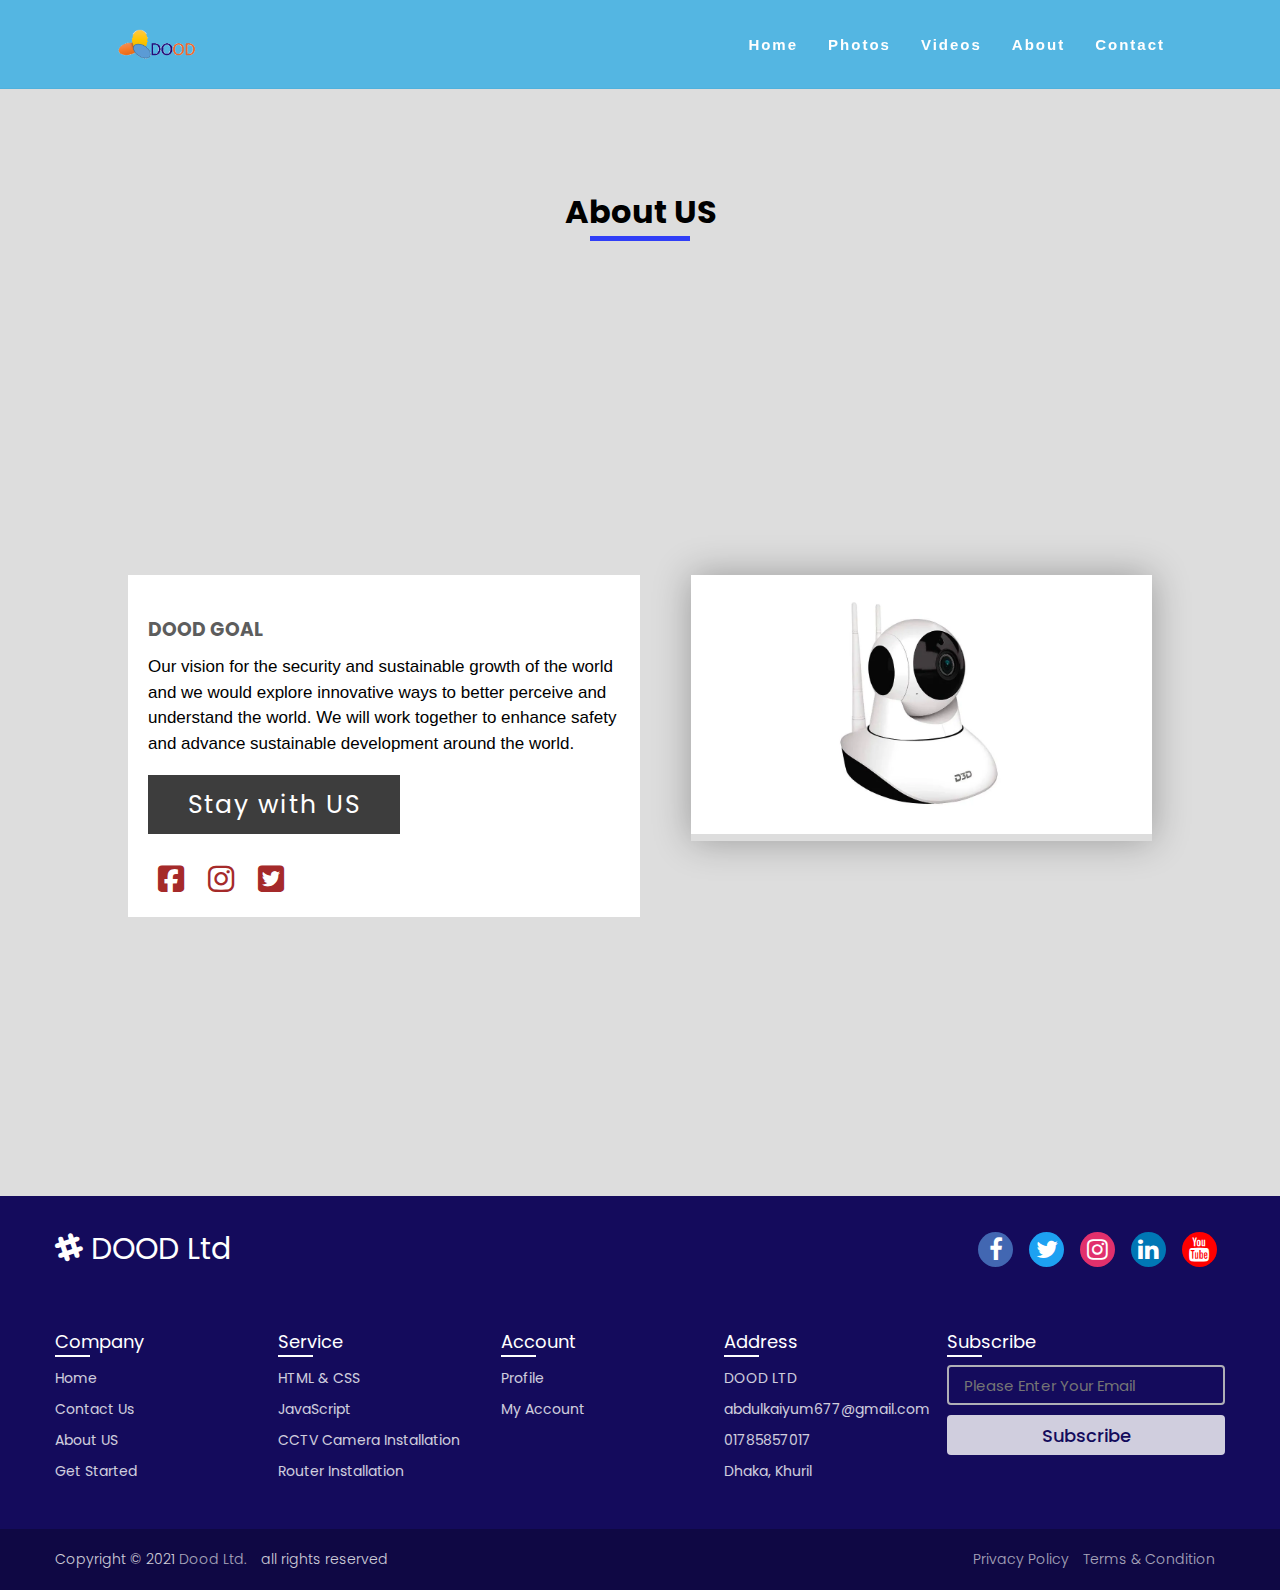
<file: about-us/index.html>
<!DOCTYPE html>
<html lang="en">
<head>
	<meta charset="utf-8">
	<title>DOOD LTD | About US</title>
	<meta name="viewport" content="width=device-width, initial-scale=1">
	<link rel="short icon" type="image/png" href="image/DOOD-LOGO.png">
	<link rel="stylesheet" type="text/css" href="style.css">
	<link rel="stylesheet" href="https://cdnjs.cloudflare.com/ajax/libs/font-awesome/6.2.0/css/all.min.css">
	<link rel="stylesheet" href="https://cdnjs.cloudflare.com/ajax/libs/font-awesome/4.7.0/css/font-awesome.min.css">

</head>
<body>

 <section id="progress">
		<span id="progress-value">&#x1f815</span>
		
	</section>

<header>
		<div class="logo">
			<a href="../index.html" class=""> <img src="image/DOOD-LOGO.png"></a>
		</div>
		<div class="open-nav-menu">
			<span></span>
		</div>

		<div class="menu-overlay">

			
		</div>
		

		<ul class="nav-menu">

			<div class="close-nav-man">
				<img src="image/close.svg" alt="close">
			</div>


			<li  class="menu-item">
				<a href="../index.html">Home</a>
                  
			</li>
			
			<!-- <li class="menu-item">
			<a href="#">Services</a>
			</li>
			<li class="menu-item">
			<a href="#">Teams</a>
			</li> -->
            <li class="menu-item">
			<a href="../photo-gallery/index.html">Photos</a>
			</li>

			<li class="menu-item">
			<a href="../video-gallery/index.html">Videos</a>
			</li>
			<li class="menu-item">
			<a href="index.html">About</a>
			</li>
			<li class="menu-item">
			<a href="../contact-us/index.html">Contact</a>
			</li>
			
		</ul>

	</header>







<section class="head-section" style="display: block; margin-top: 88px;">
	<div class="row-section-head">
		<h1 class="section-heading">About US</h1>
	</div>
	
</section>

<div class="section">
	<div class="container">
		<div class="container-section">
			<!-- <div class="title">
				<h1>About us</h1>

			</div> -->
						
             <div class="content">
             	<h3> DOOD GOAL</h3>
             	<p>Our vision for the security and sustainable growth of the world and we would explore innovative ways to better perceive and understand the world. We will work together to enhance safety and advance sustainable development around the world.</p>
             	<div class="button">
             		<a href="">Stay with US</a>
             	</div>
             	
             </div>

             <div class="social">
             	<a href="#"><i class="fa-brands fa-square-facebook"></i></a>
             	<a href="#"><i class="fa-brands fa-instagram"></i></a>
             	<a href="#"><i class="fa-brands fa-square-twitter"></i></a>

             </div>

           </div>
             
             <div class="image-section">
             	<img src="image/cctv-03.png">
             </div>
		
	</div>
</div>




<!-- footer start -->

<footer style="display:block;">
		<div class="content">
			<div class="top">
                     <div class="logo-details">
                     	<i class="fa fa-slack" aria-hidden="true"></i>
                     	<span class="logo_name">DOOD Ltd</span>
                     </div>	
                     <div class="media-icons">
                     	<a href="#"><i class="fa fa-facebook-f"></i></a> 
                        <a href="#"><i class="fa fa-twitter" aria-hidden="true"></i></a>
                        <a href="#"><i class="fa fa-instagram" aria-hidden="true"></i></a>
                        <a href="#"><i class="fa fa-linkedin" aria-hidden="true"></i></a>
                        <a href="#"><i class="fa fa-youtube"></i></a>
                       

                     </div>
			</div>
			<div class="link-boxes">
				<ul class="box">
					<li class="link_name">Company</li>
					<li><a href="../index.html">Home</a></li>
					<li><a href="../contact-us/index.html">Contact Us</a></li>
					<li><a href="index.html">About US</a></li>
					<li><a href="#">Get Started</a></li>
				</ul>
				<ul class="box">
					<li class="link_name">Service</li>
					<li><a href="#">HTML & CSS</a></li>
					<li><a href="#">JavaScript</a></li>
					<li><a href="#">CCTV Camera Installation</a></li>
					<li><a href="#">Router Installation</a></li>
				</ul>
				<ul class="box">
					<li class="link_name">Account</li>
					<li><a href="#">Profile</a></li>
					<li><a href="#">My Account</a></li>
					
				</ul>
				<ul class="box">
					<li class="link_name">Address</li>
					<li><a href="#">DOOD LTD</a></li>
					<li><a href="#">abdulkaiyum677@gmail.com</a></li>
					<li><a href="#">01785857017</a></li>
					<li><a href="#">Dhaka, Khuril</a></li>
				
				</ul>
				<ul class="box input-box">
					<li class="link_name">Subscribe</li>
					<li><input type="text" name="" placeholder="Please Enter Your Email"></li>
					<li><input type="button" value="Subscribe"></li>
					
				</ul>
			</div>
		</div>
		<div class="bottom-details">
			<div class="bottom_text">
				<span class="copyright_text">Copyright &#169; 2021 <a href="#">Dood Ltd.</a> all rights reserved</span>
				<span class="policy_terms">
					<a href="#">Privacy Policy</a>
					<a href="#">Terms & Condition</a>
				</span>
			</div>
			
		</div>
	</footer>








<!-- footer end -->






<!-- javascript -->

	<script type="text/javascript">
		window.addEventListener("scroll", function(){

               var header = document.querySelector("header");
               header.classList.toggle("sticky", window.scrollY > 0);
		})
	</script>

	<script type="text/javascript">
		
		(()=>{

               const openNavMenu = document.querySelector(".open-nav-menu"),
               closeNavMenu = document.querySelector(".close-nav-man"),
               navMenu = document.querySelector(".nav-menu"),
               menuOverlay = document.querySelector(".menu-overlay");

               openNavMenu.addEventListener("click", toggleNav);
               closeNavMenu.addEventListener("click", toggleNav);
               menuOverlay.addEventListener("click", toggleNav);

               function toggleNav(){
               	navMenu.classList.toggle("open");
               	menuOverlay.classList.toggle("active");
               	document.body.classList.toggle("hidden-scrolling");

               }
		})();

	</script>






	<!-- scroll bar -->

	<script type="text/javascript">
	let calcScrollValue = () =>{

		let scrollProgress = document.getElementById("progress");
		let progressValue = document.getElementById("progress-value");
		let pos = document.documentElement.scrollTop;

		let calcHeight = document.documentElement.scrollHeight - document.documentElement.clientHeight;
		let scrollValue = Math.round((pos * 100) / calcHeight);

		if (pos > 100) {
			scrollProgress.style.display ="grid";
		}else{

			scrollProgress.style.display ="none";
		}

		scrollProgress.addEventListener("click", () => {
			document.documentElement.scrollTop =0;
		}); 


		scrollProgress.style.background= `conic-gradient(#03cc65 ${scrollValue}%, #d7d7d7 ${scrollValue}%)`;


	};

	window.onscroll = calcScrollValue;
	window.onload = calcScrollValue;
</script>

</body>
</html>
</file>
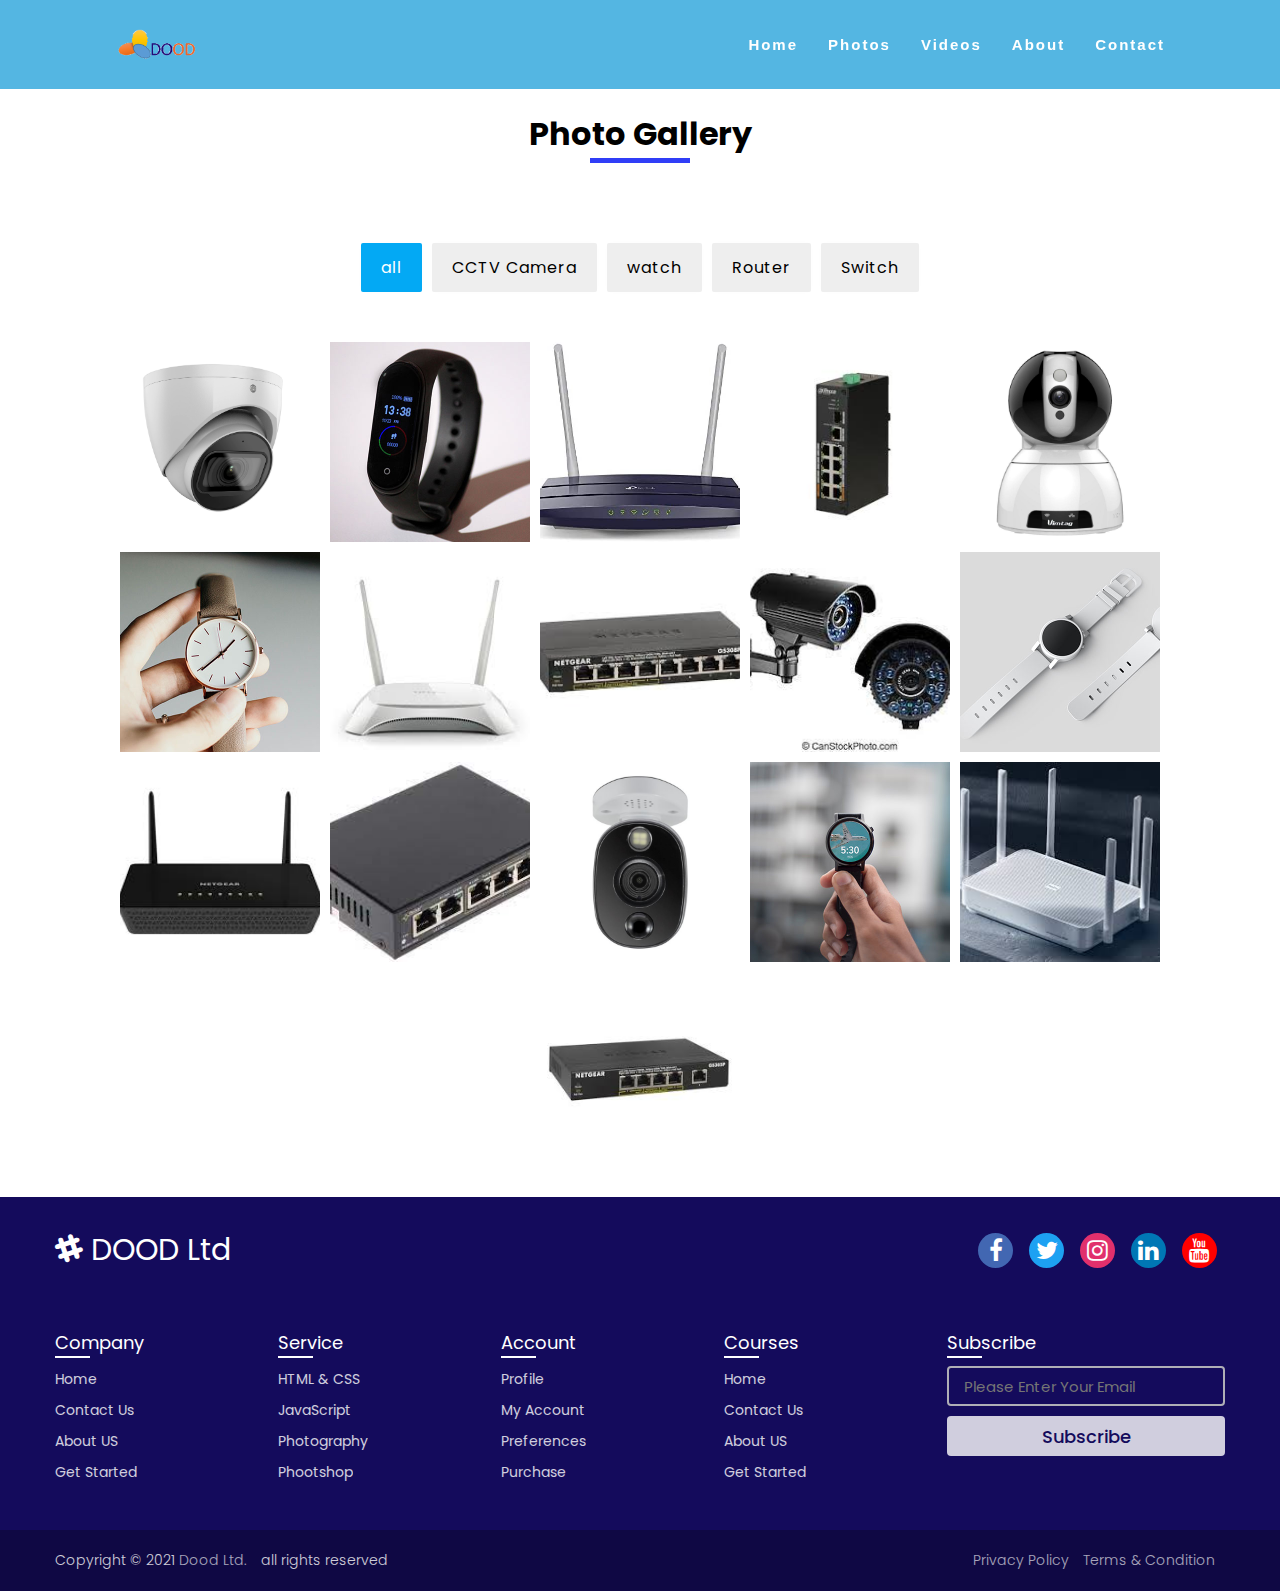
<file: photo-gallery/index.html>
<!DOCTYPE html>
<html lang="en">
<head>
	<meta charset="utf-8">
	<title> DOOD LTD | Photo Gallery</title>
	<meta name="viewport" content="width=device-width, initial-scale=1">
	<link rel="short icon" type="image/png" href="image/DOOD-LOGO.png">
	<link rel="stylesheet" type="text/css" href="style.css">
	<link rel="stylesheet" href="https://cdnjs.cloudflare.com/ajax/libs/font-awesome/4.7.0/css/font-awesome.min.css">
</head>
<body>


	<section id="progress">
		<span id="progress-value">&#x1f815</span>
		
	</section>

<header>
		<div class="logo">
			<a href="../index.html" class=""> <img src="image/DOOD-LOGO.png"></a>
		</div>
		<div class="open-nav-menu">
			<span></span>
		</div>

		<div class="menu-overlay">

			
		</div>
		

		<ul class="nav-menu">

			<div class="close-nav-man">
				<img src="image/close.svg" alt="close">
			</div>


			<li  class="menu-item">
				<a href="../index.html">Home</a>
                  
			</li>
			
			<!-- <li class="menu-item">
			<a href="#">Services</a>
			</li>
			<li class="menu-item">
			<a href="#">Teams</a>
			</li> -->
            <li class="menu-item">
			<a href="index.html">Photos</a>
			</li>

			<li class="menu-item">
			<a href="../video-gallery/index.html">Videos</a>
			</li>
			<li class="menu-item">
			<a href="../about-us/index.html">About</a>
			</li>
			<li class="menu-item">
			<a href="../contact-us/index.html">Contact</a>
			</li>
			
		</ul>

	</header>







<section class="head-section" style="display: block; margin-top: 88px;">
	<div class="row-section-head">
		<h1 class="section-heading">Photo Gallery</h1>
	</div>
	
</section>	

<section class="photo-gallery-contain">
	<ul>

		<li class="list active" data-filter="all">all</li>
		
		<li class="list" data-filter="cctv-camera">CCTV Camera</li>
		<li class="list" data-filter="watch">watch</li>
		<li class="list" data-filter="Router">Router</li>
		<li class="list" data-filter="Switch">Switch</li>

		
	</ul>


</section>

<section class="product-gallery" style="margin-bottom: 20px;">


	
	<div class="product">
		<div class="intemBOx" data-item="cctv-camera"><img src="image/cctv-01.png"></div>
	</div>
	<div class="product">
		<div class="intemBOx" data-item="watch"><img src="image/watch1.jpg"></div>
	</div>
	<div class="product">
		<div class="intemBOx" data-item="Router"><img src="image/router-01.png"></div>
	</div>
	<div class="product">
		<div class="intemBOx" data-item="Switch"><img src="image/switch-04.png"></div>
	</div>


	
	<div class="product">
		<div class="intemBOx" data-item="cctv-camera"><img src="image/cctv-02.png"></div>
	</div>
	<div class="product">
		<div class="intemBOx" data-item="watch"><img src="image/watch2.jpg"></div>
	</div>
	<div class="product">
		<div class="intemBOx" data-item="Router"><img src="image/router-02.png"></div>
	</div>
	<div class="product">
		<div class="intemBOx" data-item="Switch"><img src="image/switch-03.png"></div>
	</div>

	<div class="product">
		<div class="intemBOx" data-item="cctv-camera"><img src="image/cctv-11.png"></div>
	</div>
	<div class="product">
		<div class="intemBOx" data-item="watch"><img src="image/watch3.jpg"></div>
	</div>
	<div class="product">
		<div class="intemBOx" data-item="Router"><img src="image/router-04.png"></div>
	</div>
	<div class="product">
		<div class="intemBOx" data-item="Switch"><img src="image/switch-02.png"></div>
	</div>

	


	<div class="product">
		<div class="intemBOx" data-item="cctv-camera"><img src="image/cctv-10.jpg"></div>
	</div>
	<div class="product">
		<div class="intemBOx" data-item="watch"><img src="image/watch4.jpg"></div>
	</div>
	<div class="product">
		<div class="intemBOx" data-item="Router"><img src="image/router-05.png"></div>
	</div>
	<div class="product">
		<div class="intemBOx" data-item="Switch"><img src="image/switch-01.png"></div>
	</div>
	
</section>

<section class="popup-image-section">

     <span class="span">&times;</span>
	<img src="image/headphone4.jpg" alt="">
	
</section>


<!-- footer start -->

<footer style="display:block;">
		<div class="content">
			<div class="top">
                     <div class="logo-details">
                     	<i class="fa fa-slack" aria-hidden="true"></i>
                     	<span class="logo_name">DOOD Ltd</span>
                     </div>	
                     <div class="media-icons">
                     	<a href="#"><i class="fa fa-facebook-f"></i></a> 
                        <a href="#"><i class="fa fa-twitter" aria-hidden="true"></i></a>
                        <a href="#"><i class="fa fa-instagram" aria-hidden="true"></i></a>
                        <a href="#"><i class="fa fa-linkedin" aria-hidden="true"></i></a>
                        <a href="#"><i class="fa fa-youtube"></i></a>
                       

                     </div>
			</div>
			<div class="link-boxes">
				<ul class="box">
					<li class="link_name">Company</li>
					<li><a href="../index.html">Home</a></li>
					<li><a href="../contact-us/index.html">Contact Us</a></li>
					<li><a href="../about-us/index.html">About US</a></li>
					<li><a href="#">Get Started</a></li>
				</ul>
				<ul class="box">
					<li class="link_name">Service</li>
					<li><a href="#">HTML & CSS</a></li>
					<li><a href="#">JavaScript</a></li>
					<li><a href="#">Photography</a></li>
					<li><a href="#">Phootshop</a></li>
				</ul>
				<ul class="box">
					<li class="link_name">Account</li>
					<li><a href="#">Profile</a></li>
					<li><a href="#">My Account</a></li>
					<li><a href="#">Preferences</a></li>
					<li><a href="#">Purchase</a></li>
				</ul>
				<ul class="box">
					<li class="link_name">Courses</li>
					<li><a href="#">Home</a></li>
					<li><a href="#">Contact Us</a></li>
					<li><a href="#">About US</a></li>
					<li><a href="#">Get Started</a></li>
				</ul>
				<ul class="box input-box">
					<li class="link_name">Subscribe</li>
					<li><input type="text" name="" placeholder="Please Enter Your Email"></li>
					<li><input type="button" value="Subscribe"></li>
					
				</ul>
			</div>
		</div>
		<div class="bottom-details">
			<div class="bottom_text">
				<span class="copyright_text">Copyright &#169; 2021 <a href="#">Dood Ltd.</a> all rights reserved</span>
				<span class="policy_terms">
					<a href="#">Privacy Policy</a>
					<a href="#">Terms & Condition</a>
				</span>
			</div>
			
		</div>
	</footer>








<!-- footer end -->







	<script type="text/javascript">
		

		let list = document.querySelectorAll('.list');
		let itemBox = document.querySelectorAll('.intemBOx');

		for (let i = 0; i <list.length; i++) {

			list[i].addEventListener('click', function(){


               for(let j=0; j<list.length; j++){

                      list[j].classList.remove('active');
               }
               this.classList.add('active');
               let dataFilter = this.getAttribute('data-filter');
               for(let k=0; k<itemBox.length; k++){
                     itemBox[k].classList.remove('active');
                       itemBox[k].classList.add('hide');

                     if (itemBox[k].getAttribute('data-item') == dataFilter || dataFilter =="all") {
                             itemBox[k].classList.remove('hide');
                             itemBox[k].classList.add('active');

                     }

               }


			})

			
		}

	</script>
	<script type="text/javascript">
		document.querySelectorAll('.product .intemBOx img').forEach(image =>{

             image.onclick=()=>{

             	document.querySelector('.popup-image-section').style.display = 'block';
             	document.querySelector('.popup-image-section img').src = image.getAttribute('src');

             }

		});

		document.querySelector('.popup-image-section .span').onclick = () =>{
			document.querySelector('.popup-image-section').style.display = 'none';
		}

	</script>


	<!-- javascript -->

	<script type="text/javascript">
		window.addEventListener("scroll", function(){

               var header = document.querySelector("header");
               header.classList.toggle("sticky", window.scrollY > 0);
		})
	</script>

	<script type="text/javascript">
		
		(()=>{

               const openNavMenu = document.querySelector(".open-nav-menu"),
               closeNavMenu = document.querySelector(".close-nav-man"),
               navMenu = document.querySelector(".nav-menu"),
               menuOverlay = document.querySelector(".menu-overlay");

               openNavMenu.addEventListener("click", toggleNav);
               closeNavMenu.addEventListener("click", toggleNav);
               menuOverlay.addEventListener("click", toggleNav);

               function toggleNav(){
               	navMenu.classList.toggle("open");
               	menuOverlay.classList.toggle("active");
               	document.body.classList.toggle("hidden-scrolling");

               }
		})();

	</script>


	<script type="text/javascript">
	let calcScrollValue = () =>{

		let scrollProgress = document.getElementById("progress");
		let progressValue = document.getElementById("progress-value");
		let pos = document.documentElement.scrollTop;

		let calcHeight = document.documentElement.scrollHeight - document.documentElement.clientHeight;
		let scrollValue = Math.round((pos * 100) / calcHeight);

		if (pos > 100) {
			scrollProgress.style.display ="grid";
		}else{

			scrollProgress.style.display ="none";
		}

		scrollProgress.addEventListener("click", () => {
			document.documentElement.scrollTop =0;
		}); 


		scrollProgress.style.background= `conic-gradient(#03cc65 ${scrollValue}%, #d7d7d7 ${scrollValue}%)`;


	};

	window.onscroll = calcScrollValue;
	window.onload = calcScrollValue;
</script>


</body>
</html>
</file>
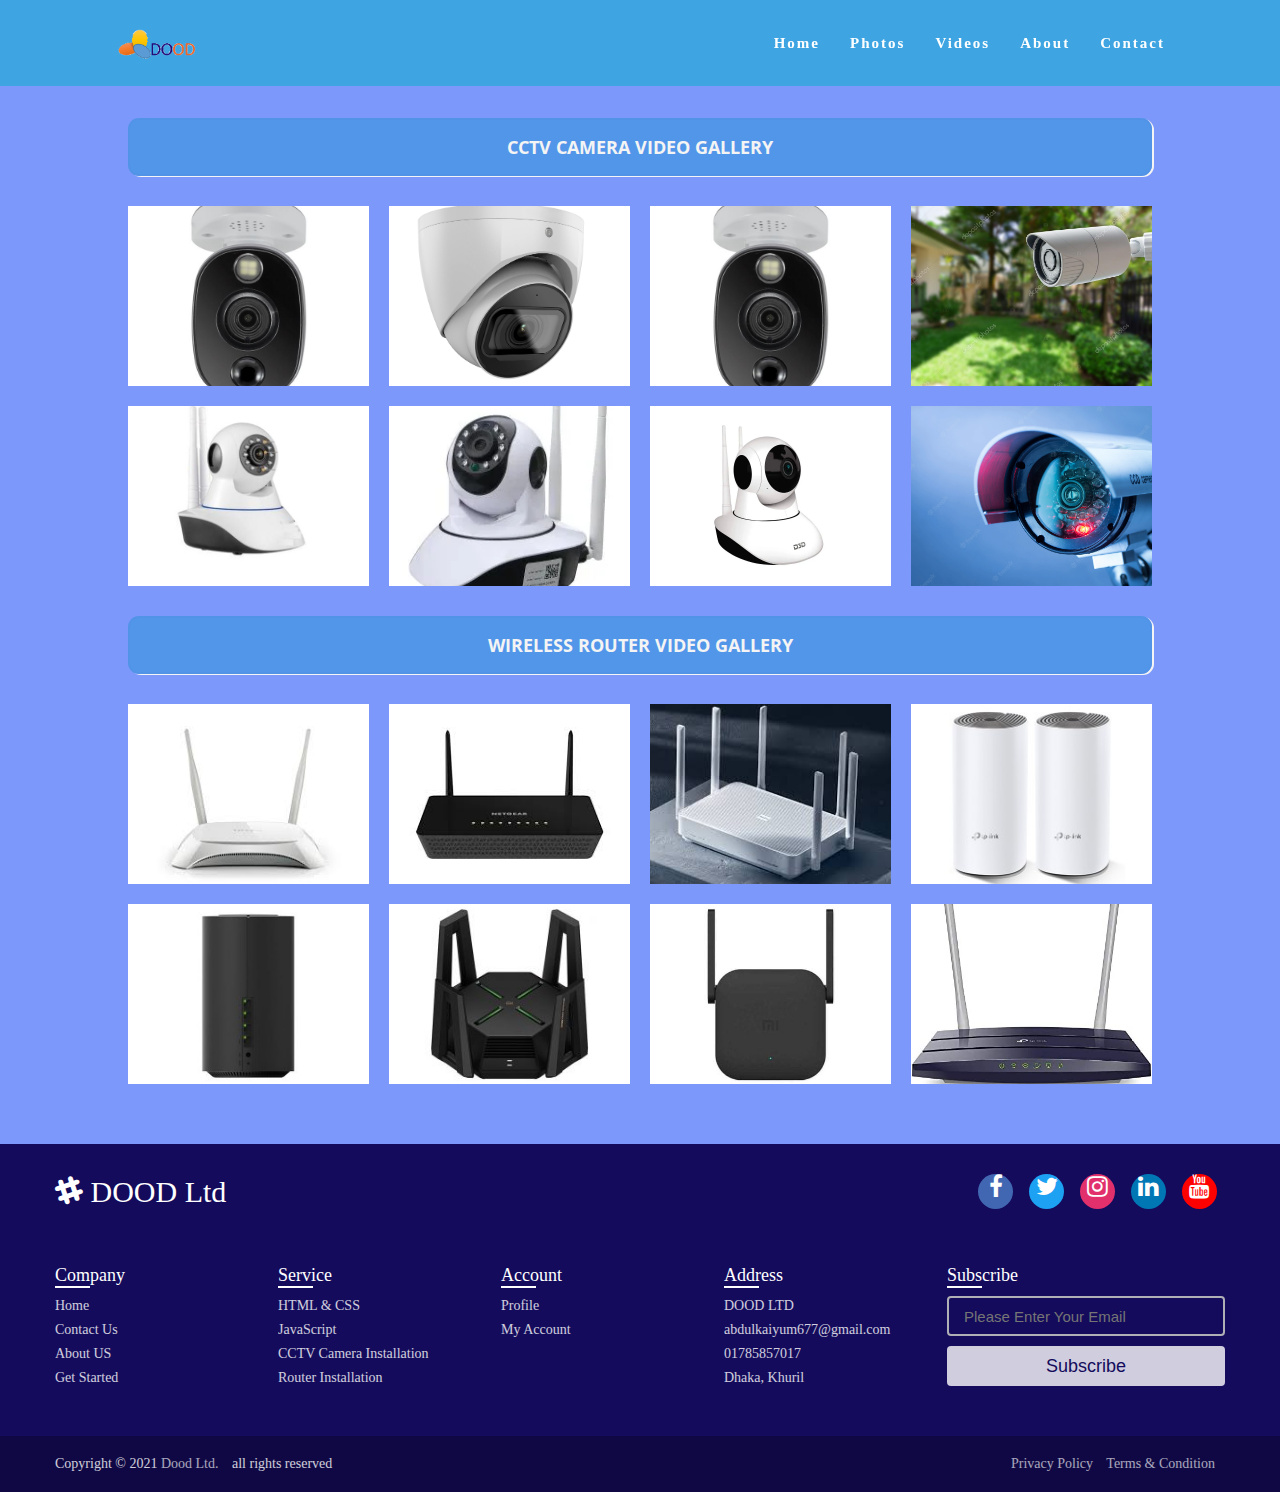
<file: video-gallery/index.html>
<!DOCTYPE html>
<html> 
    <head>
        <meta charset="utf-8">
        <meta http-equiv="X-UA-Compatible" content="IE=edge">
        <title>DOOD LTD | Video Gallery</title>
        <meta name="description" content="This is my awesome video channel.">
        <meta name="viewport" content="width=device-width, initial-scale=1">
        <link rel="short icon" type="image/png" href="image/DOOD-LOGO.png">
        <link rel="stylesheet" href="style.css">
        <link rel="stylesheet" href="https://use.fontawesome.com/releases/v5.8.2/css/all.css" integrity="sha384-oS3vJWv+0UjzBfQzYUhtDYW+Pj2yciDJxpsK1OYPAYjqT085Qq/1cq5FLXAZQ7Ay" crossorigin="anonymous">
        <link rel="stylesheet" href="venobox/venobox.css" type="text/css" media="screen" />
        <link rel="stylesheet" href="https://cdnjs.cloudflare.com/ajax/libs/font-awesome/4.7.0/css/font-awesome.min.css">
    </head>
    <body>



        <section id="progress">
        <span id="progress-value">&#x1f815</span>
        
    </section>




<!-- header section -->



<header>
        <div class="logo">
            <a href="../index.html" class=""> <img src="image/DOOD-LOGO.png"></a>
        </div>
        <div class="open-nav-menu">
            <span></span>
        </div>

        <div class="menu-overlay">

            
        </div>
        

        <ul class="nav-menu">

            <div class="close-nav-man">
                <img src="image/close.svg" alt="close">
            </div>


            <li  class="menu-item">
                <a href="../index.html">Home</a>
                  
            </li>
            
            <!-- <li class="menu-item">
            <a href="#">Services</a>
            </li>
            <li class="menu-item">
            <a href="#">Teams</a>
            </li> -->
            <li class="menu-item">
            <a href="../photo-gallery/index.html">Photos</a>
            </li>

            <li class="menu-item">
            <a href="index.html">Videos</a>
            </li>
            <li class="menu-item">
            <a href="../about-us/index.html">About</a>
            </li>
            <li class="menu-item">
            <a href="../contact-us/index.html">Contact</a>
            </li>
            
        </ul>

    </header>




<!-- header section end -->





        <div class="wrapper" style="display: block; margin-top: 88px;">
            
            <section class="content__section">
                <div class="playlist__one">
                    <h4 class="playlist__title">CCTV Camera Video Gallery</h4>
                    <div class="videos">
                        <div class="video" style="background-image: url(image/camera4.jpg)">
                            <a class="venobox" data-autoplay="true" data-vbtype="video" href="https://www.youtube.com/watch?v=uXXCq84AoZc" data-gall="myGallery"><i class="fas fa-play-circle"></i></a>
                        </div>
                        <div class="video" style="background-image: url(image/cctv-01.png)">
                            <a class="venobox" data-autoplay="true" data-vbtype="video" href="https://www.youtube.com/watch?v=kLwJwBwG2eY" data-gall="myGallery"><i class="fas fa-play-circle"></i></a>
                        </div>
                        <div class="video" style="background-image: url(image/cctv-10.jpg)">
                            <a class="venobox" data-autoplay="true" data-vbtype="video" href="https://www.youtube.com/watch?v=LD3dEYTDuB8" data-gall="myGallery"><i class="fas fa-play-circle"></i></a>
                        </div>
                        <div class="video" style="background-image: url(image/cctv-09.png)">
                            <a class="venobox" data-autoplay="true" data-vbtype="video" href="https://www.youtube.com/watch?v=MIgLZb9KZZU" data-gall="myGallery"><i class="fas fa-play-circle"></i></a>
                        </div>
                        <div class="video" style="background-image: url(image/cctv-08.png)">
                            <a class="venobox" data-autoplay="true" data-vbtype="video" href="https://www.youtube.com/watch?v=oA0Fz84lzXQ" data-gall="myGallery"><i class="fas fa-play-circle"></i></a>
                        </div>
                        <div class="video" style="background-image: url(image/cctv-07.png)">
                            <a class="venobox" data-autoplay="true" data-vbtype="video" href="https://www.youtube.com/watch?v=OJYvKJoM2t4" data-gall="myGallery"><i class="fas fa-play-circle"></i></a>
                        </div>
                        <div class="video" style="background-image: url(image/cctv-03.png)">
                            <a class="venobox" data-autoplay="true" data-vbtype="video" href="https://www.youtube.com/watch?v=Oxp3izxrbP4" data-gall="myGallery"><i class="fas fa-play-circle"></i></a>
                        </div>
                        <div class="video" style="background-image: url(image/cctv-12.png)">
                            <a class="venobox" data-autoplay="true" data-vbtype="video" href="https://www.youtube.com/watch?v=Oxp3izxrbP4" data-gall="myGallery"><i class="fas fa-play-circle"></i></a>
                        </div>
                    </div>
                </div>
                <div class="playlist__two">
                    <h4 class="playlist__title">Wireless Router Video Gallery</h4>
                    <div class="videos">
                        <div class="video" style="background-image: url(image/router-02.png)">
                            <a class="venobox" data-autoplay="true" data-vbtype="video" href="https://www.youtube.com/watch?v=TWq8Mu3x0is" data-gall="myGallery"><i class="fas fa-play-circle"></i></a>
                        </div>
                        <div class="video" style="background-image: url(image/router-04.png)">
                            <a class="venobox" data-autoplay="true" data-vbtype="video" href="https://www.youtube.com/watch?v=7MVglN4iMgk" data-gall="myGallery"><i class="fas fa-play-circle"></i></a>
                        </div>
                        <div class="video" style="background-image: url(image/router-05.png)">
                            <a class="venobox" data-autoplay="true" data-vbtype="video" href="https://www.youtube.com/watch?v=gGg7A89xjfE" data-gall="myGallery"><i class="fas fa-play-circle"></i></a>
                        </div>
                        <div class="video" style="background-image: url(image/router-06.png)">
                            <a class="venobox" data-autoplay="true" data-vbtype="video" href="https://www.youtube.com/watch?v=C9KTu0vOo1Q" data-gall="myGallery"><i class="fas fa-play-circle"></i></a>
                        </div>
                        <div class="video" style="background-image: url(image/router-07.png)">
                            <a class="venobox" data-autoplay="true" data-vbtype="video" href="https://www.youtube.com/watch?v=ugKmplOasLo" data-gall="myGallery"><i class="fas fa-play-circle"></i></a>
                        </div>
                        <div class="video" style="background-image: url(image/router-08.png)">
                            <a class="venobox" data-autoplay="true" data-vbtype="video" href="https://www.youtube.com/watch?v=omKLbEwQ-ow" data-gall="myGallery"><i class="fas fa-play-circle"></i></a>
                        </div>
                        <div class="video" style="background-image: url(image/router-09.png)">
                            <a class="venobox" data-autoplay="true" data-vbtype="video" href="https://www.youtube.com/watch?v=caeq9LGjbKg" data-gall="myGallery"><i class="fas fa-play-circle"></i></a>
                        </div>
                        <div class="video" style="background-image: url(image/router-01.png)">
                            <a class="venobox" data-autoplay="true" data-vbtype="video" href="https://www.youtube.com/watch?v=Q2jfQNa7YGo" data-gall="myGallery"><i class="fas fa-play-circle"></i></a>
                        </div>
                    </div>
                </div>
            </section><!-- End Content Section -->
        </div><!-- End Wrapper -->




<!-- footer start -->

<footer style="display:block;">
        <div class="content">
            <div class="top">
                     <div class="logo-details">
                        <i class="fa fa-slack" aria-hidden="true"></i>
                        <span class="logo_name">DOOD Ltd</span>
                     </div> 
                     <div class="media-icons">
                        <a href="#"><i class="fa fa-facebook-f"></i></a> 
                        <a href="#"><i class="fa fa-twitter" aria-hidden="true"></i></a>
                        <a href="#"><i class="fa fa-instagram" aria-hidden="true"></i></a>
                        <a href="#"><i class="fa fa-linkedin" aria-hidden="true"></i></a>
                        <a href="#"><i class="fa fa-youtube"></i></a>
                       

                     </div>
            </div>
            <div class="link-boxes">
                <ul class="box">
                    <li class="link_name">Company</li>
                    <li><a href="#">Home</a></li>
                    <li><a href="#">Contact Us</a></li>
                    <li><a href="#">About US</a></li>
                    <li><a href="#">Get Started</a></li>
                </ul>
                <ul class="box">
                    <li class="link_name">Service</li>
                    <li><a href="#">HTML & CSS</a></li>
                    <li><a href="#">JavaScript</a></li>
                    <li><a href="#">CCTV Camera Installation</a></li>
                    <li><a href="#">Router Installation</a></li>
                </ul>
                <ul class="box">
                    <li class="link_name">Account</li>
                    <li><a href="#">Profile</a></li>
                    <li><a href="#">My Account</a></li>
                    
                </ul>
                <ul class="box">
                    <li class="link_name">Address</li>
                    <li><a href="../index.html">DOOD LTD</a></li>
                    <li><a href="../contact-us/index.html">abdulkaiyum677@gmail.com</a></li>
                    <li><a href="../about-us/index.html">01785857017</a></li>
                    <li><a href="#">Dhaka, Khuril</a></li>
                </ul>
                <ul class="box input-box">
                    <li class="link_name">Subscribe</li>
                    <li><input type="text" name="" placeholder="Please Enter Your Email"></li>
                    <li><input type="button" value="Subscribe"></li>
                    
                </ul>
            </div>
        </div>
        <div class="bottom-details">
            <div class="bottom_text">
                <span class="copyright_text">Copyright &#169; 2021 <a href="#">Dood Ltd.</a> all rights reserved</span>
                <span class="policy_terms">
                    <a href="#">Privacy Policy</a>
                    <a href="#">Terms & Condition</a>
                </span>
            </div>
            
        </div>
    </footer>








        <script type="text/javascript" src="js/jquery.js"></script>
        <script type="text/javascript" src="js/venobox.js"></script>
        <script>
            $(document).ready(function(){
                $('.venobox').venobox({
                    closeColor: '#f4f4f4',
                    spinColor: '#f4f4f4',
                    arrowsColor: '#f4f4f4',
                    closeBackground: '#17191D',
                    overlayColor: 'rgba(23,25,29,0.8)'
                }); 
            });
        </script>






        <!-- header menu -->


              <!-- javascript -->

    <script type="text/javascript">
        window.addEventListener("scroll", function(){

               var header = document.querySelector("header");
               header.classList.toggle("sticky", window.scrollY > 0);
        })
    </script>

    <script type="text/javascript">
        
        (()=>{

               const openNavMenu = document.querySelector(".open-nav-menu"),
               closeNavMenu = document.querySelector(".close-nav-man"),
               navMenu = document.querySelector(".nav-menu"),
               menuOverlay = document.querySelector(".menu-overlay");

               openNavMenu.addEventListener("click", toggleNav);
               closeNavMenu.addEventListener("click", toggleNav);
               menuOverlay.addEventListener("click", toggleNav);

               function toggleNav(){
                navMenu.classList.toggle("open");
                menuOverlay.classList.toggle("active");
                document.body.classList.toggle("hidden-scrolling");

               }
        })();

    </script>


    <script type="text/javascript">
    let calcScrollValue = () =>{

        let scrollProgress = document.getElementById("progress");
        let progressValue = document.getElementById("progress-value");
        let pos = document.documentElement.scrollTop;

        let calcHeight = document.documentElement.scrollHeight - document.documentElement.clientHeight;
        let scrollValue = Math.round((pos * 100) / calcHeight);

        if (pos > 100) {
            scrollProgress.style.display ="grid";
        }else{

            scrollProgress.style.display ="none";
        }

        scrollProgress.addEventListener("click", () => {
            document.documentElement.scrollTop =0;
        }); 


        scrollProgress.style.background= `conic-gradient(#03cc65 ${scrollValue}%, #d7d7d7 ${scrollValue}%)`;


    };

    window.onscroll = calcScrollValue;
    window.onload = calcScrollValue;
</script>



    </body>
</html>
</file>
<file: about-us/style.css>
@import url('https://fonts.googleapis.com/css?family=Poppins');

*{
margin: 0;
padding: 0;
box-sizing: border-box;
font-family: 'Poppins', sans-serif;


}

body{
 display: flex;
 flex-direction: column;
 box-sizing: border-box;
 width: 100%;
height: 100%;
}
body.hidden-scrolling{
	overflow-y: hidden;
}
header{

	position: fixed;
	top: 0;
	left: 0;
	width: 100%;
	display: flex;
	justify-content: space-between;
	align-items: center;
	transition: 0.6s;
	padding: 20px 100px;
	z-index: 100000;
	background-color: #33a8dcd6;

}
header.sticky
{

	padding: 5px 100px;
	background: #fff;
}
header .logo a{

	position: relative;
	
}
header .logo a img{
	width: 96px;
height: 100%;
}

header .menu-item .sub-menu{
	box-shadow: 0 0 10px rgba(0, 0, 0, 0.2);
	display: flex;
	flex-direction: column;
	width: 220px;
	
	left: 0;
	display: block;
    position: absolute;
    background-color:#33a8dcd6 ;
    margin-top: 5px;
    border-top: 3px solid #e91e63;
    transform: translateY(10px);
    transition: all 0.3s ease;
    opacity: 0;
    visibility: hidden;

}
header .menu-item a .fa-plus{
	display: inline-block;
	height: 12px;
	width: 12px;
	margin-left: 5px;
	position: relative;
}
header .menu-item a .fa-plus:before,
header .menu-item a .fa-plus:after{
	content: '';
	position: absolute;
	box-sizing: border-box;
	left: 50%;
	top: 50%;
	background-color: #000000;
	height: 2px;
	width: 100%;
	transform: translate(-50%, -50%);
	transition: all 0.3s ease;
}

header .menu-item:hover a .fa-plus:before,
header .menu-item:hover a .fa-plus:after{
   background-color: #e91e63;
}

header .menu-item a .fa-plus:after{
	transform: translate(-50%, 50%) rotate(-90deg);
}

@media (min-width: 992px){
   
   header .menu-item-has-children:hover .sub-menu{
   transform: translateY(0);
   visibility: visible;
   opacity: 1;
   }

   header .menu-item-has-children:hover a .fa-plus:after{
   transform: translate(-50%, 50%) rotate(0deg);
   }





}



header .menu-item .sub-menu .menu-item a{
	display: block;
	padding: 10px 2px;
	color: #fff;
	font-size: 16px;
	font-weight: 500;
	transition: all 0.3s ease;
}
header .menu-item .sub-menu .menu-item a:hover{
	color: #e91e63;
}

header ul
{
     position: relative;
     display: flex;
     justify-content: center;
     align-items: center;

}
header ul li{

	position: relative;
	list-style: none;
	


}
header ul li a{

	position: relative;
	text-decoration: none;
	margin: 0 15px;
	color: #fff;
	letter-spacing: 2px;
	font-weight: 600;
	transition: 0.6s;
	font-size: 15px;
	text-decoration: capitalize;
	font-family:'Open Sans', sans-serif;
}
header.sticky .logo a,
header.sticky ul li a{

	color: #0078ae;
}

header ul li a:hover{
	color: #e91e63;
	
	
}





header .open-nav-menu{

	height: 34px;
	width: 40px;
	display: none;
	margin-right: 0px;
	position: relative;
	align-items: center;
	justify-content: center;
	cursor: pointer;
	padding-top: 5px;
    padding-left: 8px;
	
}
header.sticky .open-nav-menu span{
     background-color: #0078ae;
}
header .open-nav-menu span{
 display: block;
 height: 3px;
 width:24px ;
 background-color: #fff;
 position: relative;
}

header.sticky .open-nav-menu span:before,
header.sticky .open-nav-menu span:after{
	background-color: #0078ae;
}

header .open-nav-menu span:before,
header .open-nav-menu span:after{
	content: '';
	left: 0;
	position: absolute;
	width: 100%;
	height: 100%;
	background-color: #fff;
	box-sizing: border-box;
}

header .open-nav-menu span:before{
	top: -7px;
}

header .open-nav-menu span:after{
	top: 7px;
}

header .close-nav-man{
	height: 40px;
	width: 40px;
	background-color: #fff;
	margin: 0 0 15px 15px;
	cursor: pointer;
	justify-content: center;
	display: none;
	align-items: center;
}
header .close-nav-man img{
width: 16px;
}

header .menu-overlay{

	position: fixed;
	z-index: 999;
	background-color: rgba(0, 0, 0, 0.5);
	left:0 ;
	top: 0;
	height: 100%;
	width: 100%;
	visibility: hidden ;
	opacity: 0;
	transition: all 0.3 ease;

}
header .menu-overlay.active{
    visibility: visible;
    opacity: 1;

}
/*responsive section*/

@media(max-width:991px){
 header .nav-menu{
 	position: fixed;
    right: 0;
    width: 260px;
    right: -260px;
    visibility: hidden;
    overflow-y: auto;
    height: 100%;
    background-color: #222222;
    top: 0;
    flex-wrap: wrap;
    display: flex;
    z-index: 1000;
    padding: 15px 0px;
    flex-direction: column;
    justify-content: flex-start; 
    align-items: flex-start;
    margin: 0;
    transition: all 0.5s ease;
 }

 header .nav-menu.open{
   visibility: visible;
   right: 0;

 }


 header .nav-menu .menu-item .sub-menu{

 	width: 100%;
 }

 header .nav-menu .menu-item{
 	display: block;
     
    width: 100%;
    margin: 0;
    padding-top: 10px;
    border-bottom: 1px  solid #333;
    padding-bottom: 10px;
    
 }

 header .nav-menu .menu-item:nth-child(3) a{
   /*border-top: 1px solid #333;*/

 }

 header .nav-menu .menu-item-has-children a{

 	display: flex;
 	justify-content: space-between;
 	align-items: center;
 }

 header .open-nav-menu{
 	display: flex;
 }

 header .close-nav-man{

 	display: flex;
 }

 header .nav-menu .menu-item .sub-menu{

 	width: 100%;
 	position: relative;
 	opacity: 1;
 	visibility: visible;
 	border: none;
 	background-color: transparent;
 	box-shadow: none;
 	padding: 0;
 	left: auto;
 	top: auto;
 	transform: translateY(0px);
 	margin-left: 10px;
 	overflow: hidden;
 	max-height: 0;

 }
header .nav-menu .menu-item .sub-menu-tem{
	padding: 12px 45;
	color: #fff;
	border-top: 1px solid #333;
}
header .nav-menu .menu-item .sub-menu:last-child li{
	border-bottom: none;
}


 

}


/*header end nav*/












@media (min-width: 992px){

#progress{

    
    position: fixed;
    bottom: 20px;
    right: 10px;
    height: 70px;
    width: 70px;
    display: none;
    place-items: center;
    border-radius: 50%;
    box-shadow: 0 0 10px rgba(0, 0, 0, 0.2);
    cursor: pointer;
    z-index: 99999999;

}

#progress-value{
display: block;
height: calc(100% - 15px);
width: calc(100% - 15px);

background-color: #ffffff;
border-radius: 50%;
display: grid;
place-items: center;
font-size: 35px;
color: #001a2e;


}
    
}






/*header about*/

.head-section{
     width: 100%;
     padding: 0 8%;
     display: grid;
     place-items: center;
     background: #ddd;
     padding-top: 100px;
}


.row-section-head .section-heading{
	text-align: center;
	padding-top: 0%;
	margin-bottom: 60px;
	font-weight: relative;
	position: relative;
}
.row-section-head .section-heading::after{
	content: '';
	background: #303ef7;
	width: 100px;
	height: 5px;
	position: absolute;
	bottom: -5px;
	left: 50%;
	transform: translateX(-50%);
}



.section{
	width: 100%;
	min-height: 100vh;
	background-color: #ddd;
	display: grid;
}
.container{
	width: 80%;
	display: block;
	margin: auto;
	/*padding-top: 100px;*/
}
.container-section{
	float: left;
	width: 50%;
	background: #fff;
	padding: 20px;
	box-shadow: 0 0 35px rgba(0, 0, 0, 0.12%);
}
.image-section{
	float: right;
	width: 45%;
	box-shadow: 0 0 35px rgba(0, 0, 0, 30%);
}

.image-section img{
	width: 100%;
	height: auto;
}

/*.container-section .title{
	text-transform: uppercase;
	font-size: 28px;
}*/

.container-section .content h3{
	margin-top: 20px;
	color: #5d5d5d;
}
.container-section .content p{
	margin-top: 10px;
	font-family: sans-serif;
	font-size: 17px;
	line-height: 1.5;
}
.container-section .content .button{
	margin-top: 30px;
}
.container-section .content .button a{
background-color: #3d3d3d;
padding: 12px 40px;
text-decoration: none;
color: #fff;
font-size: 25px;
letter-spacing: 1.5px;

}
.container-section .content .button a:hover{
	background-color: #a52a2a;
	color: #fff;
}
.container-section .social{
	margin-top: 40px;
}
.container-section .social i{
	color: #a52a2a;
	font-size: 30px;
	padding: 0px 10px;
}
.container-section .social i:hover{
	color: #3d3d3d;
}

@media screen and (max-width: 768px){
 
.container{
	
	padding-top: 50px;

}
.container-section{
	float: none;
	width: 100%;
	display: block;
	margin: auto;
}

.image-section{
	float: none;
	width: 100%;
	
}

.image-section img{
	display: block;
	height: auto;
	display: block;
	margin: 20px auto;

}

/*.container-section .title{
	text-align: center;
	font-size: 19px;
}*/

.container-section .content .button{
	text-align: center;
} 

.container-section .content .button a{
	padding: 9px 30px;
}
.container-section .social{
	text-align: center;
}

}


/*footer start */


footer{
/*position: fixed;

position: fixed;*/
background: #140B5C;
width: 100%;
bottom: 0; 
left: 0;

}
footer::before{
	content: '';
	position: absolute;
	left: 0;
	top: 100px;
	height: 1px;
	width: 100%;
	background: #AFAFB6s;
}
footer .content{
    /*background: red;*/
    max-width: 1250px;
    margin: auto;
    padding: 30px 40px 40px 40px;
}
footer .content .top{
  display: flex;
  align-items: center;
  justify-content: space-between;
  margin-bottom: 50px;

}
.content .top .logo-details{
	color: #fff;
	font-size: 30px;
}
.content .top .media-icons{
	display: flex;
}
.content .top .media-icons a{
	height: 35px;
	width: 35px;
	background: red;
	margin: 0 8px;
	border-radius: 50%;
	text-align: center;
	text-height: 40px;
	color: #fff;
	font-size: 24px;
	text-decoration: none;
	transition: all 0.4s ease;
}

.top .media-icons a:nth-child(1){

	background: #4267B2;
}
.top .media-icons a:nth-child(1):hover{
     color:#4267B2 ;
	background: #fff;
}

.top .media-icons a:nth-child(2){

	background: #1DA1F2;
}
.top .media-icons a:nth-child(2):hover{
     color:#1DA1F2 ;
	background: #fff;
}
.top .media-icons a:nth-child(3){

	background: #E1306C;
}
.top .media-icons a:nth-child(3):hover{
     color:#E1306C ;
	background: #fff;
}
.top .media-icons a:nth-child(4){

	background: #0077B5;
}
.top .media-icons a:nth-child(4):hover{
     color:#0077B5 ;
	background: #fff;
}
.top .media-icons a:nth-child(5){

	background: #FF0000;
}
.top .media-icons a:nth-child(5):hover{
     color:#FF0000 ;
	background: #fff;
}

footer .content .link-boxes{

	width: 100%;
	display: flex;
	justify-content: space-between;
}
footer .content .link-boxes .box{

	/*background: red;*/
	width: calc(100% / 5 - 10px);
}

footer .link-boxes .box .link_name{

	color: #fff;
	font-size: 18px;
	font-weight: 400;
	margin-bottom: 10px;
	position: relative;
}
footer .box .link_name::before{
   content: '';
   position: absolute;
   height: 2px;
   width: 35px;
   background: #fff;
   bottom: -2px;
   left: 0px;

}
footer .link-boxes .box li{

	list-style: none;
	margin: 6px 0;

}
footer .link-boxes .box li a{
	text-decoration: none;
	color: #fff;
	font-size: 14px;
	font-weight: 400;
	opacity: 0.8;
	transition: all 0.4s ease ;
}

.content .link-boxes .box li a:hover{

opacity: 1;
text-decoration: underline;
}
.content .link-boxes .input-box{
	margin-right: 55px;
}

.link-boxes .input-box input{
	height: 40px;
	width: calc(100% + 55px);
	outline : none;
	border:  2px solid #AFAFB6;
	background: #140B5C;
	border-radius: 4px;
	padding: 0 15px;
	font-size: 15px;
	color: #fff;
}

.link-boxes .input-box input[type="button"]{

   background: #fff;
   color: #140B5C;
   border:  none;
   font-size: 18px;
   font-weight: 500;
   margin: 4px 0;
   opacity: 0.8;
   transition: all 0.4s ease;
}

.link-boxes .input-box input[type="button"]:hover{
  opacity: 1;

}
footer .bottom-details{
	width: 100%;
	background: #0F0844;
}
footer .bottom-details .bottom_text{

	max-width: 1250px;
	margin: auto;
	padding: 20px 40px;
	display: flex;
	justify-content: space-between;
}

.bottom-details .bottom_text span,
.bottom-details .bottom_text a
{
font-size: 14px;
font-weight: 300;
color: #fff;
opacity: 0.8;
text-decoration: none;

}

.bottom-details .bottom_text a:hover{

	opacity: 1;
	text-decoration: underline;
}
.bottom-details .bottom_text a{
	margin-right: 10px;
}
@media (max-width: 900px){
  footer .content .link-boxes{

  	flex-wrap: wrap;
  }
  footer .content .link-boxes .input-box{
        width: 40%;
        margin-top: 10px;

  }
  footer .content .link-boxes .box{

  	width: calc(100% / 3 - 10px);
  }

}

@media (max-width: 700px){
	footer{
       position: relative;
       

  }

   .content .top .logo-details{

   	font-size: 26px;
   }
   .content .top .media-icons a{
   	height: 30px;
   	width: 30px;
   	font-size: 18px;
   	line-height: 35px;
   }
   footer .content .link-boxes .input-box{
        width: 60%;
       

  }
  .bottom-details .bottom_text span,
.bottom-details .bottom_text a
{
font-size: 12px;

}
}

@media (max-width: 520px){

	footer::before{
		top: 145px;

	}
	footer .content .top{
		flex-direction: column;
	}
	.content .top .media-icons{
		font-size: 16px;
	}
	footer .content .link-boxes .input-box{

		width: 100%;
	}
	footer .content .link-boxes .box{

  	width: calc(100% / 2 - 10px);
  }

}


/*footer end*/
</file>
<file: photo-gallery/style.css>
@import url('https://fonts.googleapis.com/css?family=Poppins');

*{
margin: 0;
padding: 0;
box-sizing: border-box;
font-family: 'Poppins', sans-serif;


}

body{
 display: flex;
 flex-direction: column;
 box-sizing: border-box;
 width: 100%;
height: 100%;
}
body.hidden-scrolling{
	overflow-y: hidden;
}
header{

	position: fixed;
	top: 0;
	left: 0;
	width: 100%;
	display: flex;
	justify-content: space-between;
	align-items: center;
	transition: 0.6s;
	padding: 20px 100px;
	z-index: 100000;
	background-color: #33a8dcd6;

}
header.sticky
{

	padding: 5px 100px;
	background: #fff;
}
header .logo a{

	position: relative;
	
}

header .logo a img{
	width: 96px;

height: 100%;
}

header .menu-item .sub-menu{
	box-shadow: 0 0 10px rgba(0, 0, 0, 0.2);
	display: flex;
	flex-direction: column;
	width: 220px;
	
	left: 0;
	display: block;
    position: absolute;
    background-color:#33a8dcd6 ;
    margin-top: 5px;
    border-top: 3px solid #e91e63;
    transform: translateY(10px);
    transition: all 0.3s ease;
    opacity: 0;
    visibility: hidden;

}
header .menu-item a .fa-plus{
	display: inline-block;
	height: 12px;
	width: 12px;
	margin-left: 5px;
	position: relative;
}
header .menu-item a .fa-plus:before,
header .menu-item a .fa-plus:after{
	content: '';
	position: absolute;
	box-sizing: border-box;
	left: 50%;
	top: 50%;
	background-color: #000000;
	height: 2px;
	width: 100%;
	transform: translate(-50%, -50%);
	transition: all 0.3s ease;
}

header .menu-item:hover a .fa-plus:before,
header .menu-item:hover a .fa-plus:after{
   background-color: #e91e63;
}

header .menu-item a .fa-plus:after{
	transform: translate(-50%, 50%) rotate(-90deg);
}

@media (min-width: 992px){
   
   header .menu-item-has-children:hover .sub-menu{
   transform: translateY(0);
   visibility: visible;
   opacity: 1;
   }

   header .menu-item-has-children:hover a .fa-plus:after{
   transform: translate(-50%, 50%) rotate(0deg);
   }





}



header .menu-item .sub-menu .menu-item a{
	display: block;
	padding: 10px 2px;
	color: #fff;
	font-size: 16px;
	font-weight: 500;
	transition: all 0.3s ease;
}
header .menu-item .sub-menu .menu-item a:hover{
	color: #e91e63;
}

header ul
{
     position: relative;
     display: flex;
     justify-content: center;
     align-items: center;

}
header ul li{

	position: relative;
	list-style: none;
	


}
header ul li a{

	position: relative;
	text-decoration: none;
	margin: 0 15px;
	color: #fff;
	letter-spacing: 2px;
	font-weight: 600;
	transition: 0.6s;
	font-size: 15px;
	text-decoration: capitalize;
	font-family:'Open Sans', sans-serif;;
}
header.sticky .logo a,
header.sticky ul li a{

	color: #0078ae;
}

header ul li a:hover{
	color: #e91e63;
	
	
}





header .open-nav-menu{

	height: 34px;
	width: 40px;
	display: none;
	margin-right: 0px;
	position: relative;
	align-items: center;
	justify-content: center;
	cursor: pointer;
	padding-top: 5px;
    padding-left: 8px;
	
}
header.sticky .open-nav-menu span{
     background-color: #0078ae;
}
header .open-nav-menu span{
 display: block;
 height: 3px;
 width:24px ;
 background-color: #fff;
 position: relative;
}

header.sticky .open-nav-menu span:before,
header.sticky .open-nav-menu span:after{
	background-color: #0078ae;
}

header .open-nav-menu span:before,
header .open-nav-menu span:after{
	content: '';
	left: 0;
	position: absolute;
	width: 100%;
	height: 100%;
	background-color: #fff;
	box-sizing: border-box;
}

header .open-nav-menu span:before{
	top: -7px;
}

header .open-nav-menu span:after{
	top: 7px;
}

header .close-nav-man{
	height: 40px;
	width: 40px;
	background-color: #fff;
	margin: 0 0 15px 15px;
	cursor: pointer;
	justify-content: center;
	display: none;
	align-items: center;
}
header .close-nav-man img{
width: 16px;
}

header .menu-overlay{

	position: fixed;
	z-index: 999;
	background-color: rgba(0, 0, 0, 0.5);
	left:0 ;
	top: 0;
	height: 100%;
	width: 100%;
	visibility: hidden ;
	opacity: 0;
	transition: all 0.3 ease;

}
header .menu-overlay.active{
    visibility: visible;
    opacity: 1;

}
/*responsive section*/

@media(max-width:991px){
 header .nav-menu{
 	position: fixed;
    right: 0;
    width: 260px;
    right: -260px;
    visibility: hidden;
    overflow-y: auto;
    height: 100%;
    background-color: #222222;
    top: 0;
    flex-wrap: wrap;
    display: flex;
    z-index: 1000;
    padding: 15px 0px;
    flex-direction: column;
    justify-content: flex-start; 
    align-items: flex-start;
    margin: 0;
    transition: all 0.5s ease;
 }

 header .nav-menu.open{
   visibility: visible;
   right: 0;

 }


 header .nav-menu .menu-item .sub-menu{

 	width: 100%;
 }

 header .nav-menu .menu-item{
 	display: block;
     
    width: 100%;
    margin: 0;
    padding-top: 10px;
    border-bottom: 1px  solid #333;
    padding-bottom: 10px;
    
 }

 header .nav-menu .menu-item:nth-child(3) a{
   /*border-top: 1px solid #333;*/

 }

 header .nav-menu .menu-item-has-children a{

 	display: flex;
 	justify-content: space-between;
 	align-items: center;
 }

 header .open-nav-menu{
 	display: flex;
 }

 header .close-nav-man{

 	display: flex;
 }

 header .nav-menu .menu-item .sub-menu{

 	width: 100%;
 	position: relative;
 	opacity: 1;
 	visibility: visible;
 	border: none;
 	background-color: transparent;
 	box-shadow: none;
 	padding: 0;
 	left: auto;
 	top: auto;
 	transform: translateY(0px);
 	margin-left: 10px;
 	overflow: hidden;
 	max-height: 0;

 }
header .nav-menu .menu-item .sub-menu-tem{
	padding: 12px 45;
	color: #fff;
	border-top: 1px solid #333;
}
header .nav-menu .menu-item .sub-menu:last-child li{
	border-bottom: none;
}


 

}






/*scroll bar start*/


@media (min-width: 1100px){

#progress{

    
    position: fixed;
    bottom: 20px;
    right: 10px;
    height: 70px;
    width: 70px;
    display: none;
    place-items: center;
    border-radius: 50%;
    box-shadow: 0 0 10px rgba(0, 0, 0, 0.2);
    cursor: pointer;
    z-index: 999999999;

}

#progress-value{
display: block;
height: calc(100% - 15px);
width: calc(100% - 15px);

background-color: #ffffff;
border-radius: 50%;
display: grid;
place-items: center;
font-size: 35px;
color: #001a2e;


}
    
}



/*header service*/

.head-section{
     width: 100%;
     padding: 0 8%;
     display: grid;
     place-items: center;
}


.row-section-head .section-heading{
	text-align: center;
	padding-top: 10%;
	margin-bottom: 60px;
	font-weight: relative;
	position: relative;
}
.row-section-head .section-heading::after{
	content: '';
	background: #303ef7;
	width: 100px;
	height: 5px;
	position: absolute;
	bottom: -5px;
	left: 50%;
	transform: translateX(-50%);
}



.photo-gallery-contain{

	padding: 20px;
	width: 100%;
	display: flex;
	justify-content: center;
	align-content: center;
	flex-direction: column;
	margin: 0px auto;
}

.photo-gallery-contain ul{

	display: flex;
	justify-content: center;
	align-items: center;
	flex-wrap: wrap;
	margin-bottom: 20px;

}

.photo-gallery-contain ul li{
     list-style: none;
     background: #eee;
     padding: 12px 20px;
     margin: 5px;
     letter-spacing: 1px;
     cursor: pointer;
     box-shadow: 0 0 10px rgba(0, 0, 0, 0.010); ;
     border-radius: 2px;
}

.photo-gallery-contain ul li.active{
	background: #03a9f4;
	color: #fff;
}
.product-gallery{

	display: flex;
	flex-wrap: wrap;
	padding: 0 20px;
	width: 100%;
	justify-content: center;
}
.product-gallery .product{

	display: flex;
	justify-content: center;
	align-items: center;
	flex-wrap: wrap;
}

.product .intemBOx{
	position: relative;
	width: 200px;
	height: 200px;
	margin: 5px;
	display: block;
}

.product .intemBOx img{
	position: absolute;
	top: 0;
	left: 0;
	width: 100%;
	height: 100%;
	object-fit: cover;
}

.product .intemBOx.hide{

	display: none;
}

/*popup-image*/

.popup-image-section{

	display: flex;
	padding: 0 20px;
	width: 100%;
	justify-content: center;
	position: fixed;
	top: 0;
	left: 0;
	height: 100%;
	z-index: 999;
	background: rgba(0, 0, 0, 0.9);
	display: none;
}
.popup-image-section .span{
	position: absolute;
	top: 0;
	right: 10px;
	font-size: 60px;
	font-weight: bolder;
	color: #fff;
	cursor: pointer;
	z-index: 999;
	margin-top: 60px;
}
.popup-image-section img{
	position: absolute;
	top: 50%;
	left: 50%;
	transform: translate(-50%, -50%);
	border:  5px solid #fff;
	border-radius: 5px;
	
	width: 60%;
	height: 70%;

}

@media (max-width: 768px){
.popup-image-section img{
	width: 75%;
}
}








/*footer start */


footer{
/*position: fixed;

position: fixed;*/
background: #140B5C;
width: 100%;
bottom: 0; 
left: 0;

}
footer::before{
	content: '';
	position: absolute;
	left: 0;
	top: 100px;
	height: 1px;
	width: 100%;
	background: #AFAFB6s;
}
footer .content{
    /*background: red;*/
    max-width: 1250px;
    margin: auto;
    padding: 30px 40px 40px 40px;
}
footer .content .top{
  display: flex;
  align-items: center;
  justify-content: space-between;
  margin-bottom: 50px;

}
.content .top .logo-details{
	color: #fff;
	font-size: 30px;
}
.content .top .media-icons{
	display: flex;
}
.content .top .media-icons a{
	height: 35px;
	width: 35px;
	background: red;
	margin: 0 8px;
	border-radius: 50%;
	text-align: center;
	text-height: 40px;
	color: #fff;
	font-size: 24px;
	text-decoration: none;
	transition: all 0.4s ease;
}

.top .media-icons a:nth-child(1){

	background: #4267B2;
}
.top .media-icons a:nth-child(1):hover{
     color:#4267B2 ;
	background: #fff;
}

.top .media-icons a:nth-child(2){

	background: #1DA1F2;
}
.top .media-icons a:nth-child(2):hover{
     color:#1DA1F2 ;
	background: #fff;
}
.top .media-icons a:nth-child(3){

	background: #E1306C;
}
.top .media-icons a:nth-child(3):hover{
     color:#E1306C ;
	background: #fff;
}
.top .media-icons a:nth-child(4){

	background: #0077B5;
}
.top .media-icons a:nth-child(4):hover{
     color:#0077B5 ;
	background: #fff;
}
.top .media-icons a:nth-child(5){

	background: #FF0000;
}
.top .media-icons a:nth-child(5):hover{
     color:#FF0000 ;
	background: #fff;
}

footer .content .link-boxes{

	width: 100%;
	display: flex;
	justify-content: space-between;
}
footer .content .link-boxes .box{

	/*background: red;*/
	width: calc(100% / 5 - 10px);
}

footer .link-boxes .box .link_name{

	color: #fff;
	font-size: 18px;
	font-weight: 400;
	margin-bottom: 10px;
	position: relative;
}
footer .box .link_name::before{
   content: '';
   position: absolute;
   height: 2px;
   width: 35px;
   background: #fff;
   bottom: -2px;
   left: 0px;

}
footer .link-boxes .box li{

	list-style: none;
	margin: 6px 0;

}
footer .link-boxes .box li a{
	text-decoration: none;
	color: #fff;
	font-size: 14px;
	font-weight: 400;
	opacity: 0.8;
	transition: all 0.4s ease ;
}

.content .link-boxes .box li a:hover{

opacity: 1;
text-decoration: underline;
}
.content .link-boxes .input-box{
	margin-right: 55px;
}

.link-boxes .input-box input{
	height: 40px;
	width: calc(100% + 55px);
	outline : none;
	border:  2px solid #AFAFB6;
	background: #140B5C;
	border-radius: 4px;
	padding: 0 15px;
	font-size: 15px;
	color: #fff;
}

.link-boxes .input-box input[type="button"]{

   background: #fff;
   color: #140B5C;
   border:  none;
   font-size: 18px;
   font-weight: 500;
   margin: 4px 0;
   opacity: 0.8;
   transition: all 0.4s ease;
}

.link-boxes .input-box input[type="button"]:hover{
  opacity: 1;

}
footer .bottom-details{
	width: 100%;
	background: #0F0844;
}
footer .bottom-details .bottom_text{

	max-width: 1250px;
	margin: auto;
	padding: 20px 40px;
	display: flex;
	justify-content: space-between;
}

.bottom-details .bottom_text span,
.bottom-details .bottom_text a
{
font-size: 14px;
font-weight: 300;
color: #fff;
opacity: 0.8;
text-decoration: none;

}

.bottom-details .bottom_text a:hover{

	opacity: 1;
	text-decoration: underline;
}
.bottom-details .bottom_text a{
	margin-right: 10px;
}
@media (max-width: 900px){
  footer .content .link-boxes{

  	flex-wrap: wrap;
  }
  footer .content .link-boxes .input-box{
        width: 40%;
        margin-top: 10px;

  }
  footer .content .link-boxes .box{

  	width: calc(100% / 3 - 10px);
  }

}

@media (max-width: 700px){
	footer{
       position: relative;
       

  }

   .content .top .logo-details{

   	font-size: 26px;
   }
   .content .top .media-icons a{
   	height: 30px;
   	width: 30px;
   	font-size: 18px;
   	line-height: 35px;
   }
   footer .content .link-boxes .input-box{
        width: 60%;
       

  }
  .bottom-details .bottom_text span,
.bottom-details .bottom_text a
{
font-size: 12px;

}
}

@media (max-width: 520px){

	footer::before{
		top: 145px;

	}
	footer .content .top{
		flex-direction: column;
	}
	.content .top .media-icons{
		font-size: 16px;
	}
	footer .content .link-boxes .input-box{

		width: 100%;
	}
	footer .content .link-boxes .box{

  	width: calc(100% / 2 - 10px);
  }

}


/*footer end*/
</file>
<file: video-gallery/style.css>
@import url('https://fonts.googleapis.com/css?family=Open+Sans:400,700');

:root {
    --accent: #3DB45E;
    --dark: #0e44f68c;
    --light: #f4f4f4;
    --overlay: rgba(23,25,29,0.8);
    --ease: all 0.3s ease 0s;
}

* {
    box-sizing: border-box;
    padding: 0;
    margin: 0;
}

body {
    background-color: var(--dark);
}

/*header start section*/



header{

    position: fixed;
    top: 0;
    left: 0;
    width: 100%;
    display: flex;
    justify-content: space-between;
    align-items: center;
    transition: 0.6s;
    padding: 20px 100px;
    z-index: 1000;
    background-color: #33a8dcd6;

}
header.sticky
{

    padding: 5px 100px;
    background: #fff;
}
header .logo a{

    position: relative;
    
}

header .logo a img{
    width: 96px;
height: 100%;
}

header .menu-item .sub-menu{
    box-shadow: 0 0 10px rgba(0, 0, 0, 0.2);
    display: flex;
    flex-direction: column;
    width: 220px;
    
    left: 0;
    display: block;
    position: absolute;
    background-color:#33a8dcd6 ;
    margin-top: 5px;
    border-top: 3px solid #e91e63;
    transform: translateY(10px);
    transition: all 0.3s ease;
    opacity: 0;
    visibility: hidden;

}
header .menu-item a .fa-plus{
    display: inline-block;
    height: 12px;
    width: 12px;
    margin-left: 5px;
    position: relative;
}
header .menu-item a .fa-plus:before,
header .menu-item a .fa-plus:after{
    content: '';
    position: absolute;
    box-sizing: border-box;
    left: 50%;
    top: 50%;
    background-color: #000000;
    height: 2px;
    width: 100%;
    transform: translate(-50%, -50%);
    transition: all 0.3s ease;
}

header .menu-item:hover a .fa-plus:before,
header .menu-item:hover a .fa-plus:after{
   background-color: #e91e63;
}

header .menu-item a .fa-plus:after{
    transform: translate(-50%, 50%) rotate(-90deg);
}

@media (min-width: 992px){
   
   header .menu-item-has-children:hover .sub-menu{
   transform: translateY(0);
   visibility: visible;
   opacity: 1;
   }

   header .menu-item-has-children:hover a .fa-plus:after{
   transform: translate(-50%, 50%) rotate(0deg);
   }





}



header .menu-item .sub-menu .menu-item a{
    display: block;
    padding: 10px 2px;
    color: #fff;
    font-size: 16px;
    font-weight: 500;
    transition: all 0.3s ease;
}
header .menu-item .sub-menu .menu-item a:hover{
    color: #e91e63;
}

header ul
{
     position: relative;
     display: flex;
     justify-content: center;
     align-items: center;

}
header ul li{

    position: relative;
    list-style: none;
    


}
header ul li a{

    position: relative;
    text-decoration: none;
    margin: 0 15px;
    color: #fff;
    letter-spacing: 2px;
    font-weight: 600;
    transition: 0.6s;
    font-size: 15px;
    text-decoration: capitalize;
}
header.sticky .logo a,
header.sticky ul li a{

    color: #0078ae;
}

header ul li a:hover{
    color: #e91e63;
    
    
}





header .open-nav-menu{

    height: 34px;
    width: 40px;
    display: none;
    margin-right: 0px;
    position: relative;
    align-items: center;
    justify-content: center;
    cursor: pointer;
    padding-top: 5px;
    padding-left: 8px;
    
}
header.sticky .open-nav-menu span{
     background-color: #0078ae;
}
header .open-nav-menu span{
 display: block;
 height: 3px;
 width:24px ;
 background-color: #fff;
 position: relative;
}

header.sticky .open-nav-menu span:before,
header.sticky .open-nav-menu span:after{
    background-color: #0078ae;
}

header .open-nav-menu span:before,
header .open-nav-menu span:after{
    content: '';
    left: 0;
    position: absolute;
    width: 100%;
    height: 100%;
    background-color: #fff;
    box-sizing: border-box;
}

header .open-nav-menu span:before{
    top: -7px;
}

header .open-nav-menu span:after{
    top: 7px;
}

header .close-nav-man{
    height: 40px;
    width: 40px;
    background-color: #fff;
    margin: 0 0 15px 15px;
    cursor: pointer;
    justify-content: center;
    display: none;
    align-items: center;
}
header .close-nav-man img{
width: 16px;
}

header .menu-overlay{

    position: fixed;
    z-index: 999;
    background-color: rgba(0, 0, 0, 0.5);
    left:0 ;
    top: 0;
    height: 100%;
    width: 100%;
    visibility: hidden ;
    opacity: 0;
    transition: all 0.3 ease;

}
header .menu-overlay.active{
    visibility: visible;
    opacity: 1;

}
/*responsive section*/

@media(max-width:991px){
 header .nav-menu{
    position: fixed;
    right: 0;
    width: 260px;
    right: -260px;
    visibility: hidden;
    overflow-y: auto;
    height: 100%;
    background-color: #222222;
    top: 0;
    flex-wrap: wrap;
    display: flex;
    z-index: 1000;
    padding: 15px 0px;
    flex-direction: column;
    justify-content: flex-start; 
    align-items: flex-start;
    margin: 0;
    transition: all 0.5s ease;
 }

 header .nav-menu.open{
   visibility: visible;
   right: 0;

 }


 header .nav-menu .menu-item .sub-menu{

    width: 100%;
 }

 header .nav-menu .menu-item{
    display: block;
     
    width: 100%;
    margin: 0;
    padding-top: 10px;
    border-bottom: 1px  solid #333;
    padding-bottom: 10px;
    
 }

 header .nav-menu .menu-item:nth-child(3) a{
   /*border-top: 1px solid #333;*/

 }

 header .nav-menu .menu-item-has-children a{

    display: flex;
    justify-content: space-between;
    align-items: center;
 }

 header .open-nav-menu{
    display: flex;
 }

 header .close-nav-man{

    display: flex;
 }

 header .nav-menu .menu-item .sub-menu{

    width: 100%;
    position: relative;
    opacity: 1;
    visibility: visible;
    border: none;
    background-color: transparent;
    box-shadow: none;
    padding: 0;
    left: auto;
    top: auto;
    transform: translateY(0px);
    margin-left: 10px;
    overflow: hidden;
    max-height: 0;

 }
header .nav-menu .menu-item .sub-menu-tem{
    padding: 12px 45;
    color: #fff;
    border-top: 1px solid #333;
}
header .nav-menu .menu-item .sub-menu:last-child li{
    border-bottom: none;
}


 

}


@media (min-width: 992px){

#progress{

    
    position: fixed;
    bottom: 20px;
    right: 10px;
    height: 70px;
    width: 70px;
    display: none;
    place-items: center;
    border-radius: 50%;
    box-shadow: 0 0 10px rgba(0, 0, 0, 0.2);
    cursor: pointer;
    z-index: 999999999;

}

#progress-value{
display: block;
height: calc(100% - 15px);
width: calc(100% - 15px);

background-color: #ffffff;
border-radius: 50%;
display: grid;
place-items: center;
font-size: 35px;
color: #001a2e;


}
    
}










/*header start section end*/















p, button, h1, h4 {
    color: var(--light);
}

p, h1 {
    font-family: 'Open Sans', sans-serif;
    font-weight: 400;
}

h4, button {
    font-family: 'Open Sans', sans-serif;
    font-weight: 700;
    text-transform: uppercase;
}

h1 {
    font-size: 48px;
    margin-bottom: 20px;
}

p, h4 {
    font-size: 18px;
}

button {
    cursor: pointer;
    transition: var(--ease);
}

button:hover {
    transform: scale(1.02);
}

.wrapper {
    display: grid;
    grid-template-columns: 1fr;
    grid-template-areas:
    "top__section"
    "content__section"

}

.top__section {
    grid-area: top__section;
    min-height: 370px;
    display: grid;
    grid-template-columns: 10% 1fr 10%;
    grid-template-areas: 
    ". header .";
    background: linear-gradient(var(--overlay),var(--overlay)), url(images/image-17.jpg);
    background-size: cover;
    background-position: center;
    background-repeat: no-repeat;
}

header {
    grid-area: header;
    
}

header p {
    max-width: 570px;
    margin-bottom: 30px;
}

header button {
    width: 131px;
    padding: 12px 0;
    background-color: var(--accent);
    border: none;
}

.content__section {
    grid-area: content__section;
    display: grid;
    grid-template-columns: 10% 1fr 10%;
    grid-template-areas: 
    ". playlist__one ."
    ". playlist__two .";
    margin-bottom: 60px;
}

.playlist__one {
    grid-area: playlist__one;
}

.playlist__two {
    grid-area: playlist__two;
}

.playlist__title {
    margin: 30px 0; display: flex; flex-wrap: nowrap; justify-content: space-around; background: #4996e6d1; padding: 15px 0px 15px 0px; border: 2px solid #3e022705; border-radius: 11px; box-shadow: 2px 1px 0px 0px;
}

.videos {
    display: grid;
    grid-template-columns: repeat(12, 1fr);
    grid-gap: 20px;
}

.video {
    height: 180px;
    grid-column-start: span 3;
    position: relative;
    transition: var(--ease);
    background-size: cover;
    background-position: center;
    background-repeat: no-repeat;
}

.video:hover {
    transform: scale(1.02);
}

.video i {
    cursor: pointer;
    font-size: 60px;
    position: absolute;
    left: 50%;
    top: 50%;
    transform: translate(-50%, -50%);
    color: var(--light);
    opacity: 0.85;
    transition: var(--ease);
}

.video i:hover {
    opacity: 1;
}

@media only screen and (max-width: 1200px) {
    .video {
        grid-column-start: span 6;
        height: 240px;
    }
}

@media only screen and (max-width: 800px) {
    .video {
        grid-column-start: span 12;
    }
}



/*footer start */


footer{
/*position: fixed;

position: fixed;*/
background: #140B5C;
width: 100%;
bottom: 0; 
left: 0;

}
footer::before{
    content: '';
    position: absolute;
    left: 0;
    top: 100px;
    height: 1px;
    width: 100%;
    background: #AFAFB6s;
}
footer .content{
    /*background: red;*/
    max-width: 1250px;
    margin: auto;
    padding: 30px 40px 40px 40px;
}
footer .content .top{
  display: flex;
  align-items: center;
  justify-content: space-between;
  margin-bottom: 50px;

}
.content .top .logo-details{
    color: #fff;
    font-size: 30px;
}
.content .top .media-icons{
    display: flex;
}
.content .top .media-icons a{
    height: 35px;
    width: 35px;
    background: red;
    margin: 0 8px;
    border-radius: 50%;
    text-align: center;
    text-height: 40px;
    color: #fff;
    font-size: 24px;
    text-decoration: none;
    transition: all 0.4s ease;
}

.top .media-icons a:nth-child(1){

    background: #4267B2;
}
.top .media-icons a:nth-child(1):hover{
     color:#4267B2 ;
    background: #fff;
}

.top .media-icons a:nth-child(2){

    background: #1DA1F2;
}
.top .media-icons a:nth-child(2):hover{
     color:#1DA1F2 ;
    background: #fff;
}
.top .media-icons a:nth-child(3){

    background: #E1306C;
}
.top .media-icons a:nth-child(3):hover{
     color:#E1306C ;
    background: #fff;
}
.top .media-icons a:nth-child(4){

    background: #0077B5;
}
.top .media-icons a:nth-child(4):hover{
     color:#0077B5 ;
    background: #fff;
}
.top .media-icons a:nth-child(5){

    background: #FF0000;
}
.top .media-icons a:nth-child(5):hover{
     color:#FF0000 ;
    background: #fff;
}

footer .content .link-boxes{

    width: 100%;
    display: flex;
    justify-content: space-between;
}
footer .content .link-boxes .box{

    /*background: red;*/
    width: calc(100% / 5 - 10px);
}

footer .link-boxes .box .link_name{

    color: #fff;
    font-size: 18px;
    font-weight: 400;
    margin-bottom: 10px;
    position: relative;
}
footer .box .link_name::before{
   content: '';
   position: absolute;
   height: 2px;
   width: 35px;
   background: #fff;
   bottom: -2px;
   left: 0px;

}
footer .link-boxes .box li{

    list-style: none;
    margin: 6px 0;

}
footer .link-boxes .box li a{
    text-decoration: none;
    color: #fff;
    font-size: 14px;
    font-weight: 400;
    opacity: 0.8;
    transition: all 0.4s ease ;
}

.content .link-boxes .box li a:hover{

opacity: 1;
text-decoration: underline;
}
.content .link-boxes .input-box{
    margin-right: 55px;
}

.link-boxes .input-box input{
    height: 40px;
    width: calc(100% + 55px);
    outline : none;
    border:  2px solid #AFAFB6;
    background: #140B5C;
    border-radius: 4px;
    padding: 0 15px;
    font-size: 15px;
    color: #fff;
}

.link-boxes .input-box input[type="button"]{

   background: #fff;
   color: #140B5C;
   border:  none;
   font-size: 18px;
   font-weight: 500;
   margin: 4px 0;
   opacity: 0.8;
   transition: all 0.4s ease;
}

.link-boxes .input-box input[type="button"]:hover{
  opacity: 1;

}
footer .bottom-details{
    width: 100%;
    background: #0F0844;
}
footer .bottom-details .bottom_text{

    max-width: 1250px;
    margin: auto;
    padding: 20px 40px;
    display: flex;
    justify-content: space-between;
}

.bottom-details .bottom_text span,
.bottom-details .bottom_text a
{
font-size: 14px;
font-weight: 300;
color: #fff;
opacity: 0.8;
text-decoration: none;

}

.bottom-details .bottom_text a:hover{

    opacity: 1;
    text-decoration: underline;
}
.bottom-details .bottom_text a{
    margin-right: 10px;
}
@media (max-width: 900px){
  footer .content .link-boxes{

    flex-wrap: wrap;
  }
  footer .content .link-boxes .input-box{
        width: 40%;
        margin-top: 10px;

  }
  footer .content .link-boxes .box{

    width: calc(100% / 3 - 10px);
  }

}

@media (max-width: 700px){
    footer{
       position: relative;
       

  }

   .content .top .logo-details{

    font-size: 26px;
   }
   .content .top .media-icons a{
    height: 30px;
    width: 30px;
    font-size: 18px;
    line-height: 35px;
   }
   footer .content .link-boxes .input-box{
        width: 60%;
       

  }
  .bottom-details .bottom_text span,
.bottom-details .bottom_text a
{
font-size: 12px;

}
}

@media (max-width: 520px){

    footer::before{
        top: 145px;

    }
    footer .content .top{
        flex-direction: column;
    }
    .content .top .media-icons{
        font-size: 16px;
    }
    footer .content .link-boxes .input-box{

        width: 100%;
    }
    footer .content .link-boxes .box{

    width: calc(100% / 2 - 10px);
  }

}


/*footer end*/
</file>
<file: video-gallery/venobox/venobox.css>
/* ------ venobox.css --------*/
.vbox-overlay *, .vbox-overlay *:before, .vbox-overlay *:after{
    -webkit-backface-visibility: hidden;
    -webkit-box-sizing:border-box;
    -moz-box-sizing:border-box;
    box-sizing:border-box;
}
.vbox-overlay * { 
    -webkit-backface-visibility: visible;
    backface-visibility: visible;
}
.vbox-overlay{
    display: -webkit-flex;
    display: flex;
    -webkit-flex-direction: column;
    flex-direction: column;
    -webkit-justify-content: center;
    justify-content: center;
    -webkit-align-items: center;
    align-items: center;
    position: fixed;
    left: 0;
    top: 0;
    bottom: 0;
    right: 0;
    z-index: 1040;
    -webkit-transform:translateZ(1000px);
    transform: translateZ(1000px);
    transform-style: preserve-3d;
}

/* ----- navigation ----- */
.vbox-title{
    width: 100%;
    height: 40px;
    float: left;
    text-align: center;
    line-height: 28px;
    font-size: 12px;
    padding: 6px 40px;
    overflow: hidden;
    position: fixed;
    display: none;
    left: 0;
    z-index: 1050;
}
.vbox-close{
    cursor: pointer;
    position: fixed;
    top: -1px;
    right: 0;
    width: 50px;
    height: 40px;
    padding: 6px;
    display: block;
    background-position:10px center;
    overflow: hidden;
    font-size: 24px;
    line-height: 1;
    text-align: center;
    z-index: 999999999999;
    margin-top: 20px;
}
.vbox-num{
    cursor: pointer;
    position: fixed;
    left: 0;
    height: 40px;
    display: block;
    overflow: hidden;
    line-height: 28px;
    font-size: 12px;
    padding: 6px 10px;
    display: none;
    z-index: 1050;
}
/* ----- navigation ARROWS ----- */
.vbox-next, .vbox-prev{
    position: fixed;
    top: 50%;
    margin-top: -15px;
    overflow: hidden;
    cursor: pointer;
    display: block;
    width: 45px;
    height: 45px;
    z-index: 1050;
}
.vbox-next span, .vbox-prev span{
    position: relative;
    width: 20px;
    height: 20px;
    border: 2px solid transparent;
    border-top-color: #B6B6B6;
    border-right-color: #B6B6B6;
    text-indent: -100px;
    position: absolute;
    top: 8px;
    display: block;
}
.vbox-prev{
    left: 15px;
}
.vbox-next{
    right: 15px;
}
.vbox-prev span{
    left: 10px;
    -ms-transform: rotate(-135deg);
    -webkit-transform: rotate(-135deg);
    transform: rotate(-135deg);
}
.vbox-next span{
    -ms-transform: rotate(45deg);
    -webkit-transform: rotate(45deg);
    transform: rotate(45deg);
    right: 10px;
}
/* ------- inline window ------ */
.vbox-inline{
    width: 420px;
    height: 315px;
    height: 70vh;
    padding: 10px;
    background: #fff;
    margin: 0 auto;
    overflow: auto;
    text-align: left;
}
/* ------- Video & iFrames window ------ */
.venoframe{
    max-width: 100%;
    width: 100%;
    border: none;
    width: 100%;
    height: 260px;
    height: 70vh;
}
.venoframe.vbvid{
    height: 260px;
}
@media (min-width: 768px) {
    .venoframe, .vbox-inline{
        width: 90%;
        height: 360px;
        height: 70vh;
    }
    .venoframe.vbvid{
        width: 640px;
        height: 360px;
    }
}
@media (min-width: 992px) {
    .venoframe, .vbox-inline{
        max-width: 1200px;
        width: 80%;
        height: 540px;
        height: 70vh;
    }
    .venoframe.vbvid{
        width: 960px;
        height: 540px;
    }
}
/* 
Please do NOT edit this part! 
or at least read this note: http://i.imgur.com/7C0ws9e.gif
*/
.vbox-open{
    overflow: hidden;
}
.vbox-container{
    position: absolute;
    left: 0;
    right: 0;
    top: 0;
    bottom: 0;
    overflow-x: hidden;
    overflow-y: scroll;
    overflow-scrolling: touch;
    -webkit-overflow-scrolling: touch;
    z-index: 20;
    max-height: 100%;

}

.vbox-content{
    text-align: center;
    float: left;
    width: 100%;
    position: relative;
    overflow: hidden;
    padding: 20px 10px;
}
.vbox-container img{
    max-width: 100%;
    height: auto;
}
.figlio{
    box-shadow: 0 0 12px rgba(0,0,0,0.19), 0 6px 6px rgba(0,0,0,0.23);
    max-width: 100%;
    text-align: initial;
}
img.figlio{
    -webkit-user-select: none;
-khtml-user-select: none;
-moz-user-select: none;
-o-user-select: none;
user-select: none;
}
.vbox-content.swipe-left{
    margin-left: -200px !important;
}
.vbox-content.swipe-right{
    margin-left: 200px !important;
}
.animated{
    webkit-transition: margin 300ms ease-out;
    transition: margin 300ms ease-out;
}
.animate-in{
    opacity: 1;
}
.animate-out{
    opacity: 0;
}
/* ---------- preloader ----------
 * SPINKIT 
 * http://tobiasahlin.com/spinkit/
-------------------------------- */
.sk-double-bounce,.sk-rotating-plane{width:40px;height:40px;margin:40px auto}.sk-rotating-plane{background-color:#333;-webkit-animation:sk-rotatePlane 1.2s infinite ease-in-out;animation:sk-rotatePlane 1.2s infinite ease-in-out}@-webkit-keyframes sk-rotatePlane{0%{-webkit-transform:perspective(120px) rotateX(0) rotateY(0);transform:perspective(120px) rotateX(0) rotateY(0)}50%{-webkit-transform:perspective(120px) rotateX(-180.1deg) rotateY(0);transform:perspective(120px) rotateX(-180.1deg) rotateY(0)}100%{-webkit-transform:perspective(120px) rotateX(-180deg) rotateY(-179.9deg);transform:perspective(120px) rotateX(-180deg) rotateY(-179.9deg)}}@keyframes sk-rotatePlane{0%{-webkit-transform:perspective(120px) rotateX(0) rotateY(0);transform:perspective(120px) rotateX(0) rotateY(0)}50%{-webkit-transform:perspective(120px) rotateX(-180.1deg) rotateY(0);transform:perspective(120px) rotateX(-180.1deg) rotateY(0)}100%{-webkit-transform:perspective(120px) rotateX(-180deg) rotateY(-179.9deg);transform:perspective(120px) rotateX(-180deg) rotateY(-179.9deg)}}.sk-double-bounce{position:relative}.sk-double-bounce .sk-child{width:100%;height:100%;border-radius:50%;background-color:#333;opacity:.6;position:absolute;top:0;left:0;-webkit-animation:sk-doubleBounce 2s infinite ease-in-out;animation:sk-doubleBounce 2s infinite ease-in-out}.sk-chasing-dots .sk-child,.sk-spinner-pulse,.sk-three-bounce .sk-child{background-color:#333;border-radius:100%}.sk-double-bounce .sk-double-bounce2{-webkit-animation-delay:-1s;animation-delay:-1s}@-webkit-keyframes sk-doubleBounce{0%,100%{-webkit-transform:scale(0);transform:scale(0)}50%{-webkit-transform:scale(1);transform:scale(1)}}@keyframes sk-doubleBounce{0%,100%{-webkit-transform:scale(0);transform:scale(0)}50%{-webkit-transform:scale(1);transform:scale(1)}}.sk-wave{margin:40px auto;width:50px;height:40px;text-align:center;font-size:10px}.sk-wave .sk-rect{background-color:#333;height:100%;width:6px;display:inline-block;-webkit-animation:sk-waveStretchDelay 1.2s infinite ease-in-out;animation:sk-waveStretchDelay 1.2s infinite ease-in-out}.sk-wave .sk-rect1{-webkit-animation-delay:-1.2s;animation-delay:-1.2s}.sk-wave .sk-rect2{-webkit-animation-delay:-1.1s;animation-delay:-1.1s}.sk-wave .sk-rect3{-webkit-animation-delay:-1s;animation-delay:-1s}.sk-wave .sk-rect4{-webkit-animation-delay:-.9s;animation-delay:-.9s}.sk-wave .sk-rect5{-webkit-animation-delay:-.8s;animation-delay:-.8s}@-webkit-keyframes sk-waveStretchDelay{0%,100%,40%{-webkit-transform:scaleY(.4);transform:scaleY(.4)}20%{-webkit-transform:scaleY(1);transform:scaleY(1)}}@keyframes sk-waveStretchDelay{0%,100%,40%{-webkit-transform:scaleY(.4);transform:scaleY(.4)}20%{-webkit-transform:scaleY(1);transform:scaleY(1)}}.sk-wandering-cubes{margin:40px auto;width:40px;height:40px;position:relative}.sk-wandering-cubes .sk-cube{background-color:#333;width:10px;height:10px;position:absolute;top:0;left:0;-webkit-animation:sk-wanderingCube 1.8s ease-in-out -1.8s infinite both;animation:sk-wanderingCube 1.8s ease-in-out -1.8s infinite both}.sk-chasing-dots,.sk-spinner-pulse{width:40px;height:40px;margin:40px auto}.sk-wandering-cubes .sk-cube2{-webkit-animation-delay:-.9s;animation-delay:-.9s}@-webkit-keyframes sk-wanderingCube{0%{-webkit-transform:rotate(0);transform:rotate(0)}25%{-webkit-transform:translateX(30px) rotate(-90deg) scale(.5);transform:translateX(30px) rotate(-90deg) scale(.5)}50%{-webkit-transform:translateX(30px) translateY(30px) rotate(-179deg);transform:translateX(30px) translateY(30px) rotate(-179deg)}50.1%{-webkit-transform:translateX(30px) translateY(30px) rotate(-180deg);transform:translateX(30px) translateY(30px) rotate(-180deg)}75%{-webkit-transform:translateX(0) translateY(30px) rotate(-270deg) scale(.5);transform:translateX(0) translateY(30px) rotate(-270deg) scale(.5)}100%{-webkit-transform:rotate(-360deg);transform:rotate(-360deg)}}@keyframes sk-wanderingCube{0%{-webkit-transform:rotate(0);transform:rotate(0)}25%{-webkit-transform:translateX(30px) rotate(-90deg) scale(.5);transform:translateX(30px) rotate(-90deg) scale(.5)}50%{-webkit-transform:translateX(30px) translateY(30px) rotate(-179deg);transform:translateX(30px) translateY(30px) rotate(-179deg)}50.1%{-webkit-transform:translateX(30px) translateY(30px) rotate(-180deg);transform:translateX(30px) translateY(30px) rotate(-180deg)}75%{-webkit-transform:translateX(0) translateY(30px) rotate(-270deg) scale(.5);transform:translateX(0) translateY(30px) rotate(-270deg) scale(.5)}100%{-webkit-transform:rotate(-360deg);transform:rotate(-360deg)}}.sk-spinner-pulse{-webkit-animation:sk-pulseScaleOut 1s infinite ease-in-out;animation:sk-pulseScaleOut 1s infinite ease-in-out}@-webkit-keyframes sk-pulseScaleOut{0%{-webkit-transform:scale(0);transform:scale(0)}100%{-webkit-transform:scale(1);transform:scale(1);opacity:0}}@keyframes sk-pulseScaleOut{0%{-webkit-transform:scale(0);transform:scale(0)}100%{-webkit-transform:scale(1);transform:scale(1);opacity:0}}.sk-chasing-dots{position:relative;text-align:center;-webkit-animation:sk-chasingDotsRotate 2s infinite linear;animation:sk-chasingDotsRotate 2s infinite linear}.sk-chasing-dots .sk-child{width:60%;height:60%;display:inline-block;position:absolute;top:0;-webkit-animation:sk-chasingDotsBounce 2s infinite ease-in-out;animation:sk-chasingDotsBounce 2s infinite ease-in-out}.sk-chasing-dots .sk-dot2{top:auto;bottom:0;-webkit-animation-delay:-1s;animation-delay:-1s}@-webkit-keyframes sk-chasingDotsRotate{100%{-webkit-transform:rotate(360deg);transform:rotate(360deg)}}@keyframes sk-chasingDotsRotate{100%{-webkit-transform:rotate(360deg);transform:rotate(360deg)}}@-webkit-keyframes sk-chasingDotsBounce{0%,100%{-webkit-transform:scale(0);transform:scale(0)}50%{-webkit-transform:scale(1);transform:scale(1)}}@keyframes sk-chasingDotsBounce{0%,100%{-webkit-transform:scale(0);transform:scale(0)}50%{-webkit-transform:scale(1);transform:scale(1)}}.sk-three-bounce{margin:40px auto;width:80px;text-align:center}.sk-three-bounce .sk-child{width:20px;height:20px;display:inline-block;-webkit-animation:sk-three-bounce 1.4s ease-in-out 0s infinite both;animation:sk-three-bounce 1.4s ease-in-out 0s infinite both}.sk-circle .sk-child:before,.sk-fading-circle .sk-circle:before{display:block;border-radius:100%;content:'';background-color:#333}.sk-three-bounce .sk-bounce1{-webkit-animation-delay:-.32s;animation-delay:-.32s}.sk-three-bounce .sk-bounce2{-webkit-animation-delay:-.16s;animation-delay:-.16s}@-webkit-keyframes sk-three-bounce{0%,100%,80%{-webkit-transform:scale(0);transform:scale(0)}40%{-webkit-transform:scale(1);transform:scale(1)}}@keyframes sk-three-bounce{0%,100%,80%{-webkit-transform:scale(0);transform:scale(0)}40%{-webkit-transform:scale(1);transform:scale(1)}}.sk-circle{margin:40px auto;width:40px;height:40px;position:relative}.sk-circle .sk-child{width:100%;height:100%;position:absolute;left:0;top:0}.sk-circle .sk-child:before{margin:0 auto;width:15%;height:15%;-webkit-animation:sk-circleBounceDelay 1.2s infinite ease-in-out both;animation:sk-circleBounceDelay 1.2s infinite ease-in-out both}.sk-circle .sk-circle2{-webkit-transform:rotate(30deg);-ms-transform:rotate(30deg);transform:rotate(30deg)}.sk-circle .sk-circle3{-webkit-transform:rotate(60deg);-ms-transform:rotate(60deg);transform:rotate(60deg)}.sk-circle .sk-circle4{-webkit-transform:rotate(90deg);-ms-transform:rotate(90deg);transform:rotate(90deg)}.sk-circle .sk-circle5{-webkit-transform:rotate(120deg);-ms-transform:rotate(120deg);transform:rotate(120deg)}.sk-circle .sk-circle6{-webkit-transform:rotate(150deg);-ms-transform:rotate(150deg);transform:rotate(150deg)}.sk-circle .sk-circle7{-webkit-transform:rotate(180deg);-ms-transform:rotate(180deg);transform:rotate(180deg)}.sk-circle .sk-circle8{-webkit-transform:rotate(210deg);-ms-transform:rotate(210deg);transform:rotate(210deg)}.sk-circle .sk-circle9{-webkit-transform:rotate(240deg);-ms-transform:rotate(240deg);transform:rotate(240deg)}.sk-circle .sk-circle10{-webkit-transform:rotate(270deg);-ms-transform:rotate(270deg);transform:rotate(270deg)}.sk-circle .sk-circle11{-webkit-transform:rotate(300deg);-ms-transform:rotate(300deg);transform:rotate(300deg)}.sk-circle .sk-circle12{-webkit-transform:rotate(330deg);-ms-transform:rotate(330deg);transform:rotate(330deg)}.sk-circle .sk-circle2:before{-webkit-animation-delay:-1.1s;animation-delay:-1.1s}.sk-circle .sk-circle3:before{-webkit-animation-delay:-1s;animation-delay:-1s}.sk-circle .sk-circle4:before{-webkit-animation-delay:-.9s;animation-delay:-.9s}.sk-circle .sk-circle5:before{-webkit-animation-delay:-.8s;animation-delay:-.8s}.sk-circle .sk-circle6:before{-webkit-animation-delay:-.7s;animation-delay:-.7s}.sk-circle .sk-circle7:before{-webkit-animation-delay:-.6s;animation-delay:-.6s}.sk-circle .sk-circle8:before{-webkit-animation-delay:-.5s;animation-delay:-.5s}.sk-circle .sk-circle9:before{-webkit-animation-delay:-.4s;animation-delay:-.4s}.sk-circle .sk-circle10:before{-webkit-animation-delay:-.3s;animation-delay:-.3s}.sk-circle .sk-circle11:before{-webkit-animation-delay:-.2s;animation-delay:-.2s}.sk-circle .sk-circle12:before{-webkit-animation-delay:-.1s;animation-delay:-.1s}@-webkit-keyframes sk-circleBounceDelay{0%,100%,80%{-webkit-transform:scale(0);transform:scale(0)}40%{-webkit-transform:scale(1);transform:scale(1)}}@keyframes sk-circleBounceDelay{0%,100%,80%{-webkit-transform:scale(0);transform:scale(0)}40%{-webkit-transform:scale(1);transform:scale(1)}}.sk-cube-grid{width:40px;height:40px;margin:40px auto}.sk-cube-grid .sk-cube{width:33.33%;height:33.33%;background-color:#333;float:left;-webkit-animation:sk-cubeGridScaleDelay 1.3s infinite ease-in-out;animation:sk-cubeGridScaleDelay 1.3s infinite ease-in-out}.sk-cube-grid .sk-cube1{-webkit-animation-delay:.2s;animation-delay:.2s}.sk-cube-grid .sk-cube2{-webkit-animation-delay:.3s;animation-delay:.3s}.sk-cube-grid .sk-cube3{-webkit-animation-delay:.4s;animation-delay:.4s}.sk-cube-grid .sk-cube4{-webkit-animation-delay:.1s;animation-delay:.1s}.sk-cube-grid .sk-cube5{-webkit-animation-delay:.2s;animation-delay:.2s}.sk-cube-grid .sk-cube6{-webkit-animation-delay:.3s;animation-delay:.3s}.sk-cube-grid .sk-cube7{-webkit-animation-delay:0ms;animation-delay:0ms}.sk-cube-grid .sk-cube8{-webkit-animation-delay:.1s;animation-delay:.1s}.sk-cube-grid .sk-cube9{-webkit-animation-delay:.2s;animation-delay:.2s}@-webkit-keyframes sk-cubeGridScaleDelay{0%,100%,70%{-webkit-transform:scale3D(1,1,1);transform:scale3D(1,1,1)}35%{-webkit-transform:scale3D(0,0,1);transform:scale3D(0,0,1)}}@keyframes sk-cubeGridScaleDelay{0%,100%,70%{-webkit-transform:scale3D(1,1,1);transform:scale3D(1,1,1)}35%{-webkit-transform:scale3D(0,0,1);transform:scale3D(0,0,1)}}.sk-fading-circle{margin:40px auto;width:40px;height:40px;position:relative}.sk-fading-circle .sk-circle{width:100%;height:100%;position:absolute;left:0;top:0}.sk-fading-circle .sk-circle:before{margin:0 auto;width:15%;height:15%;-webkit-animation:sk-circleFadeDelay 1.2s infinite ease-in-out both;animation:sk-circleFadeDelay 1.2s infinite ease-in-out both}.sk-fading-circle .sk-circle2{-webkit-transform:rotate(30deg);-ms-transform:rotate(30deg);transform:rotate(30deg)}.sk-fading-circle .sk-circle3{-webkit-transform:rotate(60deg);-ms-transform:rotate(60deg);transform:rotate(60deg)}.sk-fading-circle .sk-circle4{-webkit-transform:rotate(90deg);-ms-transform:rotate(90deg);transform:rotate(90deg)}.sk-fading-circle .sk-circle5{-webkit-transform:rotate(120deg);-ms-transform:rotate(120deg);transform:rotate(120deg)}.sk-fading-circle .sk-circle6{-webkit-transform:rotate(150deg);-ms-transform:rotate(150deg);transform:rotate(150deg)}.sk-fading-circle .sk-circle7{-webkit-transform:rotate(180deg);-ms-transform:rotate(180deg);transform:rotate(180deg)}.sk-fading-circle .sk-circle8{-webkit-transform:rotate(210deg);-ms-transform:rotate(210deg);transform:rotate(210deg)}.sk-fading-circle .sk-circle9{-webkit-transform:rotate(240deg);-ms-transform:rotate(240deg);transform:rotate(240deg)}.sk-fading-circle .sk-circle10{-webkit-transform:rotate(270deg);-ms-transform:rotate(270deg);transform:rotate(270deg)}.sk-fading-circle .sk-circle11{-webkit-transform:rotate(300deg);-ms-transform:rotate(300deg);transform:rotate(300deg)}.sk-fading-circle .sk-circle12{-webkit-transform:rotate(330deg);-ms-transform:rotate(330deg);transform:rotate(330deg)}.sk-fading-circle .sk-circle2:before{-webkit-animation-delay:-1.1s;animation-delay:-1.1s}.sk-fading-circle .sk-circle3:before{-webkit-animation-delay:-1s;animation-delay:-1s}.sk-fading-circle .sk-circle4:before{-webkit-animation-delay:-.9s;animation-delay:-.9s}.sk-fading-circle .sk-circle5:before{-webkit-animation-delay:-.8s;animation-delay:-.8s}.sk-fading-circle .sk-circle6:before{-webkit-animation-delay:-.7s;animation-delay:-.7s}.sk-fading-circle .sk-circle7:before{-webkit-animation-delay:-.6s;animation-delay:-.6s}.sk-fading-circle .sk-circle8:before{-webkit-animation-delay:-.5s;animation-delay:-.5s}.sk-fading-circle .sk-circle9:before{-webkit-animation-delay:-.4s;animation-delay:-.4s}.sk-fading-circle .sk-circle10:before{-webkit-animation-delay:-.3s;animation-delay:-.3s}.sk-fading-circle .sk-circle11:before{-webkit-animation-delay:-.2s;animation-delay:-.2s}.sk-fading-circle .sk-circle12:before{-webkit-animation-delay:-.1s;animation-delay:-.1s}@-webkit-keyframes sk-circleFadeDelay{0%,100%,39%{opacity:0}40%{opacity:1}}@keyframes sk-circleFadeDelay{0%,100%,39%{opacity:0}40%{opacity:1}}.sk-folding-cube{margin:40px auto;width:40px;height:40px;position:relative;-webkit-transform:rotateZ(45deg);transform:rotateZ(45deg)}.sk-folding-cube .sk-cube{float:left;width:50%;height:50%;position:relative;-webkit-transform:scale(1.1);-ms-transform:scale(1.1);transform:scale(1.1)}.sk-folding-cube .sk-cube:before{content:'';position:absolute;top:0;left:0;width:100%;height:100%;background-color:#333;-webkit-animation:sk-foldCubeAngle 2.4s infinite linear both;animation:sk-foldCubeAngle 2.4s infinite linear both;-webkit-transform-origin:100% 100%;-ms-transform-origin:100% 100%;transform-origin:100% 100%}.sk-folding-cube .sk-cube2{-webkit-transform:scale(1.1) rotateZ(90deg);transform:scale(1.1) rotateZ(90deg)}.sk-folding-cube .sk-cube3{-webkit-transform:scale(1.1) rotateZ(180deg);transform:scale(1.1) rotateZ(180deg)}.sk-folding-cube .sk-cube4{-webkit-transform:scale(1.1) rotateZ(270deg);transform:scale(1.1) rotateZ(270deg)}.sk-folding-cube .sk-cube2:before{-webkit-animation-delay:.3s;animation-delay:.3s}.sk-folding-cube .sk-cube3:before{-webkit-animation-delay:.6s;animation-delay:.6s}.sk-folding-cube .sk-cube4:before{-webkit-animation-delay:.9s;animation-delay:.9s}@-webkit-keyframes sk-foldCubeAngle{0%,10%{-webkit-transform:perspective(140px) rotateX(-180deg);transform:perspective(140px) rotateX(-180deg);opacity:0}25%,75%{-webkit-transform:perspective(140px) rotateX(0);transform:perspective(140px) rotateX(0);opacity:1}100%,90%{-webkit-transform:perspective(140px) rotateY(180deg);transform:perspective(140px) rotateY(180deg);opacity:0}}@keyframes sk-foldCubeAngle{0%,10%{-webkit-transform:perspective(140px) rotateX(-180deg);transform:perspective(140px) rotateX(-180deg);opacity:0}25%,75%{-webkit-transform:perspective(140px) rotateX(0);transform:perspective(140px) rotateX(0);opacity:1}100%,90%{-webkit-transform:perspective(140px) rotateY(180deg);transform:perspective(140px) rotateY(180deg);opacity:0}}
</file>
